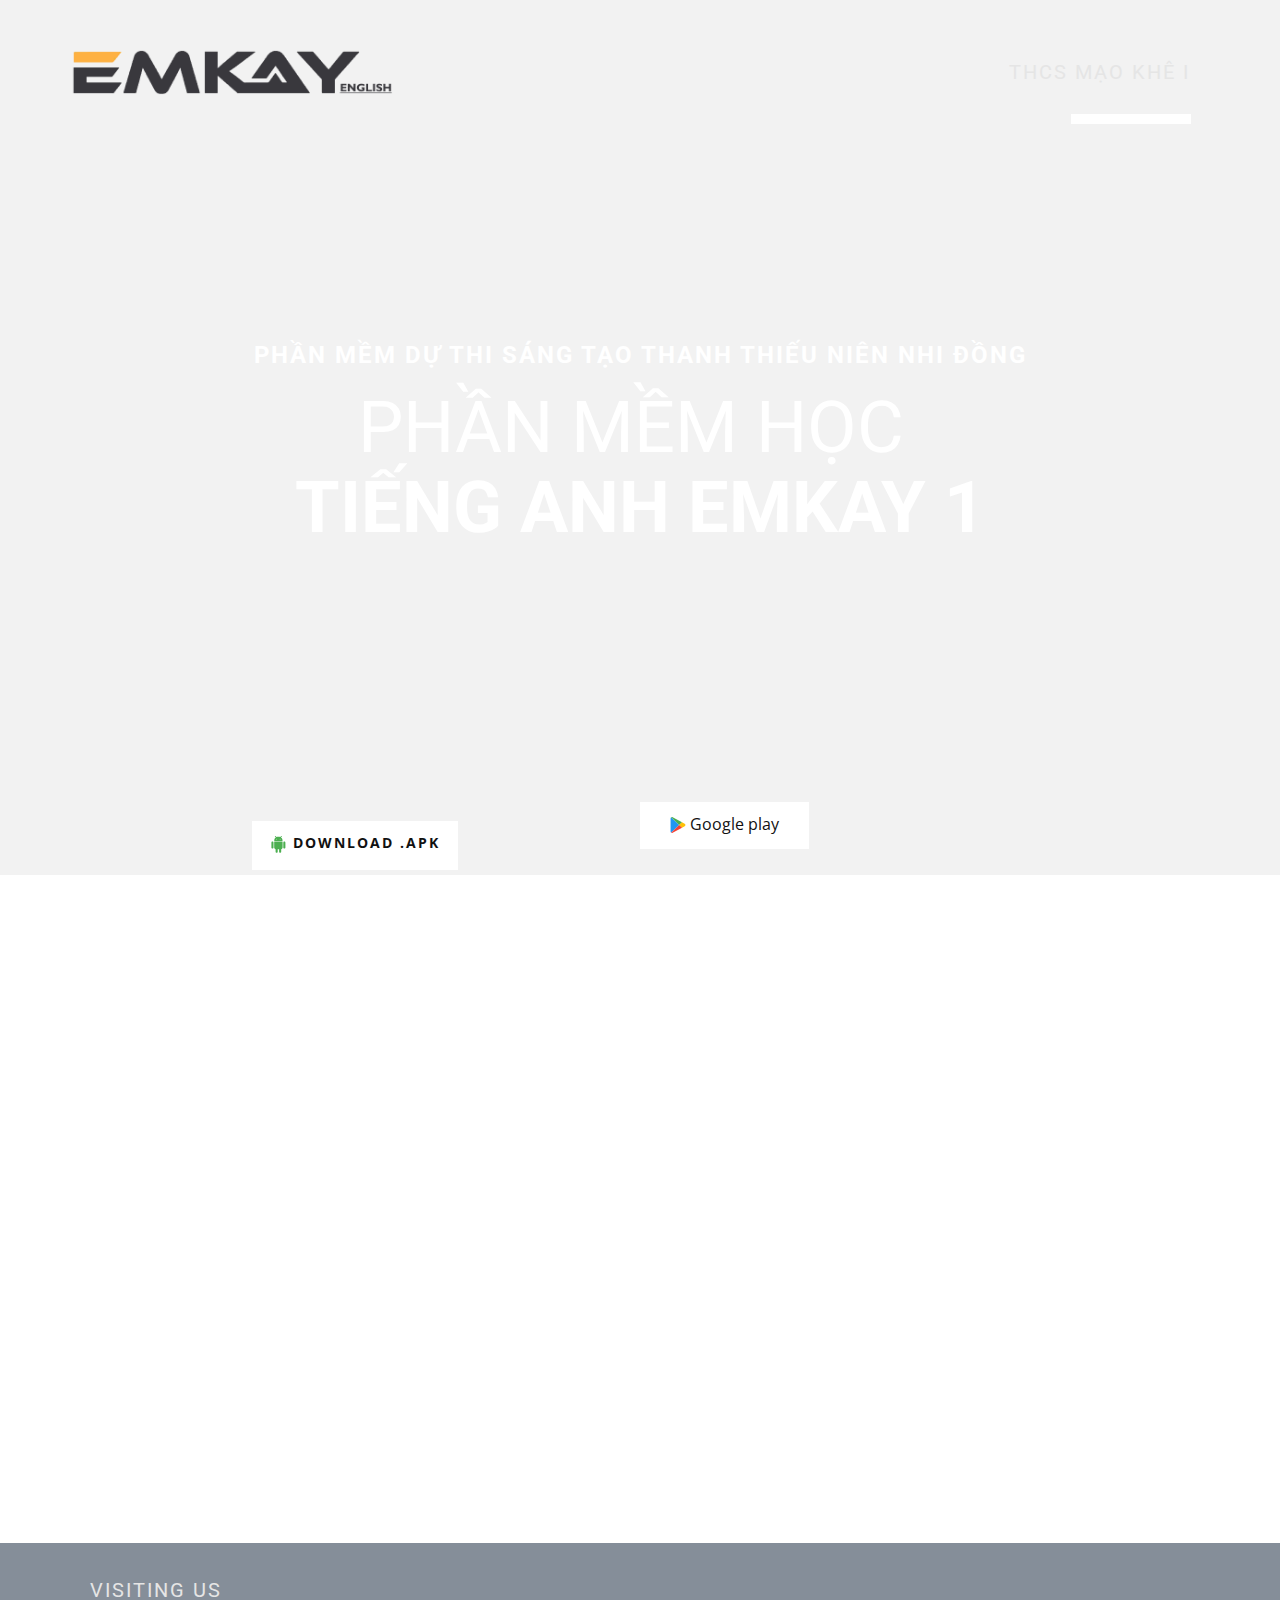
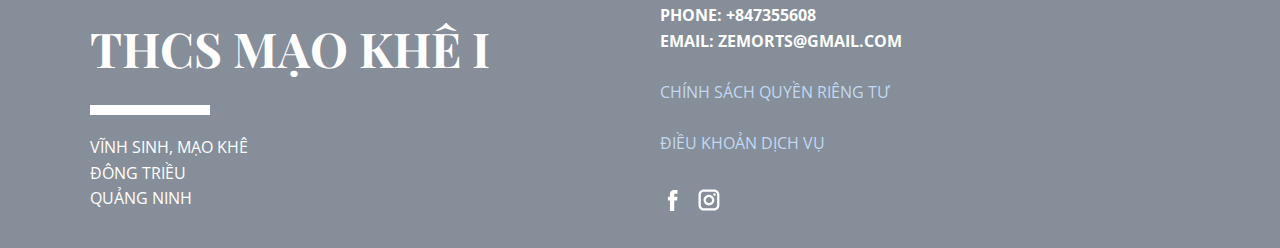
<file: index.html>
<!DOCTYPE html>
<html style="font-size: 16px;">
  <head>
    <meta name="viewport" content="width=device-width, initial-scale=1.0">
    <meta charset="utf-8">
    <meta name="keywords" content="Welcome to the Construction Agency, Call Us Today&nbsp;403.334.7689, We Are The Solution, Company Overview, Client Values, 100% Satisfaction, Contact">
    <meta name="description" content="">
    <meta name="page_type" content="np-template-header-footer-from-plugin">
    <title>EMKAY 1</title>
    <link rel="stylesheet" href="nicepage.css" media="screen">
<link rel="stylesheet" href="Page-1.css" media="screen">
    <script class="u-script" type="text/javascript" src="jquery.js" defer=""></script>
    <script class="u-script" type="text/javascript" src="nicepage.js" defer=""></script>
    <meta name="generator" content="Nicepage 3.3.3, nicepage.com">
    <link id="u-theme-google-font" rel="stylesheet" href="https://fonts.googleapis.com/css?family=Roboto:100,100i,300,300i,400,400i,500,500i,700,700i,900,900i|Open+Sans:300,300i,400,400i,600,600i,700,700i,800,800i">
    <link id="u-page-google-font" rel="stylesheet" href="https://fonts.googleapis.com/css?family=Playfair+Display:400,400i,700,700i,900,900i">
    <link rel="shortcut icon" href="ditmecuocdoi.ico">
    
    
    
    <script type="application/ld+json">{
		"@context": "http://schema.org",
		"@type": "Organization",
		"name": "",
		"url": "index.html"
}</script>
    <meta property="og:title" content="Page 1">
    <meta property="og:type" content="website">
    <meta name="theme-color" content="#73a3de">
    <link rel="canonical" href="index.html">
    <meta property="og:url" content="index.html">
  </head>
  <body data-home-page="Page-1.html" data-home-page-title="Page 1" class="u-body"> 
	  <!-- Load Facebook SDK for JavaScript -->
      <div id="fb-root"></div>
      <script>
        window.fbAsyncInit = function() {
          FB.init({
            xfbml            : true,
            version          : 'v9.0'
          });
        };

        (function(d, s, id) {
        var js, fjs = d.getElementsByTagName(s)[0];
        if (d.getElementById(id)) return;
        js = d.createElement(s); js.id = id;
        js.src = 'https://connect.facebook.net/en_US/sdk/xfbml.customerchat.js';
        fjs.parentNode.insertBefore(js, fjs);
      }(document, 'script', 'facebook-jssdk'));</script>

      <!-- Your Chat Plugin code -->
      <div class="fb-customerchat"
        attribution=setup_tool
        page_id="100263215136968"
  theme_color="#0A7CFF"
  logged_in_greeting="Hi! Tôi có thể giúp gì bạn?"
  logged_out_greeting="Hi! Tôi có thể giúp gì bạn?">
      </div>
    <section class="u-clearfix u-image u-shading u-section-1" id="sec-615a">
      <div class="u-clearfix u-sheet u-sheet-1">
        <div class="u-clearfix u-expanded-width u-layout-wrap u-layout-wrap-1">
          <div class="u-layout">
            <div class="u-layout-col">
              <div class="u-size-30">
                <div class="u-layout-row">
                  <div class="u-container-style u-layout-cell u-left-cell u-size-30 u-layout-cell-1">
                    <div class="u-container-layout u-container-layout-1">
                      <img src="images/logo.png" alt="" class="u-image u-image-contain u-image-default u-image-1">
                    </div>
                  </div>
                  <div class="u-align-right u-container-style u-layout-cell u-right-cell u-size-30 u-layout-cell-2">
                    <div class="u-container-layout u-container-layout-2">
                      <h4 class="u-text u-text-1">THCS MẠO KHÊ I</h4>
                      <div class="u-border-10 u-border-white u-line u-line-horizontal u-line-1"></div>
                    </div>
                  </div>
                </div>
              </div>
              <div class="u-size-30">
                <div class="u-layout-row">
                  <div class="u-container-style u-layout-cell u-left-cell u-right-cell u-size-60 u-layout-cell-3">
                    <div class="u-container-layout u-container-layout-3">
                      <h2 class="u-align-center u-heading-font u-subtitle u-text u-text-2">Phần mềm dự thi sáng tạo thanh thiếu niên nhi đồng</h2>
                      <h1 class="u-align-center u-heading-font u-text u-title u-text-3">PHẦN MỀM HỌC&nbsp;<br>
                        <span style="font-weight: 700;">TIẾNG ANH EMKAY 1</span>
                      </h1>
                    </div>
                  </div>
                </div>
              </div>
            </div>
          </div>
        </div>
        <div class="u-clearfix u-layout-wrap u-layout-wrap-2">
          <div class="u-layout">
            <div class="u-layout-row">
              <div class="u-align-center-sm u-align-center-xs u-container-style u-layout-cell u-size-30 u-layout-cell-4">
                <div class="u-container-layout u-valign-middle u-container-layout-4">
                  <a href="https://drive.google.com/file/d/1YyJz0Ue4cNre-W2j-6JLkr6Gud-bDI3T/view?usp=sharing" class="u-align-center u-border-0 u-btn u-button-style u-white u-btn-1" data-animation-name="" data-animation-duration="0" data-animation-delay="0" data-animation-direction=""><span class="u-icon u-text-palette-4-base u-icon-1"><svg xmlns="http://www.w3.org/2000/svg" xmlns:xlink="http://www.w3.org/1999/xlink" version="1.1" xml:space="preserve" class="u-svg-content" viewBox="0 0 512.12 512.12" x="0px" y="0px" style="width: 1em; height: 1em;"><g><path style="fill:#4CAF50;" d="M74.727,170.787c-17.673,0-32,14.327-32,32V352.12c0,17.673,14.327,32,32,32s32-14.327,32-32   V202.787C106.727,185.114,92.4,170.787,74.727,170.787z"></path><path style="fill:#4CAF50;" d="M437.393,170.787c-17.673,0-32,14.327-32,32V352.12c0,17.673,14.327,32,32,32s32-14.327,32-32   V202.787C469.393,185.114,455.067,170.787,437.393,170.787z"></path><path style="fill:#4CAF50;" d="M373.393,170.787H138.727c-5.891,0-10.667,4.776-10.667,10.667V352.12   c-0.005,25.348,17.831,47.197,42.667,52.267v75.733c0,17.673,14.327,32,32,32s32-14.327,32-32v-74.667h42.667v74.667   c0,17.673,14.327,32,32,32s32-14.327,32-32v-75.733c24.836-5.07,42.672-26.919,42.667-52.267V181.454   C384.06,175.563,379.284,170.787,373.393,170.787z"></path><path style="fill:#4CAF50;" d="M333.607,44.323l26.005-25.984c4.237-4.093,4.354-10.845,0.262-15.083   c-4.093-4.237-10.845-4.354-15.083-0.262c-0.089,0.086-0.176,0.173-0.262,0.262L314.236,33.55   c-37.102-16.117-79.229-16.117-116.331,0L167.612,3.235c-4.237-4.093-10.99-3.975-15.083,0.262c-3.992,4.134-3.992,10.687,0,14.82   l25.984,26.005c-31.677,20.96-50.649,56.481-50.453,94.464c0,5.891,4.776,10.667,10.667,10.667h234.667   c5.891,0,10.667-4.776,10.667-10.667C384.256,100.804,365.284,65.283,333.607,44.323z"></path>
</g><g><circle style="fill:#FAFAFA;" cx="202.727" cy="96.12" r="10.667"></circle><circle style="fill:#FAFAFA;" cx="309.393" cy="96.12" r="10.667"></circle>
</g></svg><img></span>&nbsp;Download .apk<br>
                  </a>
                </div>
              </div>
              <div class="u-align-center-sm u-align-center-xs u-container-style u-layout-cell u-size-30 u-layout-cell-5">
                <div class="u-container-layout u-valign-middle u-container-layout-5">
                  <a href="https://play.google.com/store/apps/details?id=io.kodular.tqphu1352006.EMKAY1" class="u-align-center u-border-0 u-btn u-button-style u-white u-btn-2" data-animation-name="" data-animation-duration="0" data-animation-delay="0" data-animation-direction=""><span class="u-icon u-text-palette-4-base u-icon-2"><svg xmlns="http://www.w3.org/2000/svg" xmlns:xlink="http://www.w3.org/1999/xlink" version="1.1" xml:space="preserve" class="u-svg-content" viewBox="0 0 469.847 469.847" x="0px" y="0px" style="width: 1em; height: 1em;"><path style="fill:#2196F3;" d="M270.336,234.965L34.39,462.165c-11.049-7.551-17.609-20.111-17.493-33.493V41.258  C16.781,27.876,23.341,15.316,34.39,7.765L270.336,234.965z"></path><path style="fill:#4CAF50;" d="M352.896,155.605l-82.56,79.36L34.39,7.765c0.889-0.689,1.815-1.33,2.773-1.92  c12.47-7.558,28.046-7.802,40.747-0.64L352.896,155.605z"></path><path style="fill:#FFC107;" d="M452.95,234.965c0.154,15.107-8.055,29.061-21.333,36.267l-78.72,43.093l-82.56-79.36l82.56-79.36  l78.72,43.093C444.895,205.904,453.104,219.858,452.95,234.965z"></path><path style="fill:#F44336;" d="M352.896,314.325L77.91,464.725c-12.729,7.051-28.246,6.807-40.747-0.64  c-0.958-0.59-1.884-1.231-2.773-1.92l235.947-227.2L352.896,314.325z"></path></svg><img></span>&nbsp;Google play<br>
                  </a>
                </div>
              </div>
            </div>
          </div>
        </div>
      </div>
    </section>
    <section class="u-clearfix u-section-2" id="sec-ab3a">
      <div class="u-clearfix u-sheet u-sheet-1"></div>
	  <div class="u-clearfix u-sheet u-sheet-1"></div>
	 <div class="u-clearfix u-sheet u-valign-middle u-sheet-1">
        <div class="u-clearfix u-expanded-width u-layout-wrap u-layout-wrap-1">
          <div class="u-gutter-0 u-layout">
            <div class="u-layout-row">
              <div class="u-align-center-sm u-align-center-xs u-align-left-lg u-align-left-md u-align-left-xl u-container-style u-layout-cell u-left-cell u-size-40 u-layout-cell-1">
                <div class="u-container-layout u-valign-middle u-container-layout-1">
	<iframe src="https://docs.google.com/forms/d/e/1FAIpQLSdKNe3kuGdQYN39EBGYM2OLHhjb86rpjD7aY6bCpnpf7mXncg/viewform?embedded=true" width="100%" height="640" frameborder="0" marginheight="0" marginwidth="0">Loading…</iframe>
    </section>
    <section class="u-clearfix u-palette-5-dark-1 u-section-3" id="carousel_45dd">
      <div class="u-clearfix u-sheet u-sheet-1">
        <div class="u-clearfix u-expanded-width u-layout-wrap u-layout-wrap-1">
          <div class="u-layout">
            <div class="u-layout-row">
              <div class="u-container-style u-layout-cell u-left-cell u-size-30 u-layout-cell-1">
                <div class="u-container-layout u-valign-middle u-container-layout-1">
                  <h4 class="u-text u-text-1">visiting us</h4>
                  <h2 class="u-text u-text-2">THCS MẠO KHÊ I</h2>
                  <div class="u-border-10 u-border-white u-line u-line-horizontal u-line-1"></div>
                  <p class="u-text u-text-3">Vĩnh Sinh, Mạo Khê<br>Đông Triều<br>Quảng Ninh
                  </p>
                </div>
              </div>
              <div class="u-container-style u-layout-cell u-right-cell u-size-30 u-layout-cell-2">
                <div class="u-container-layout u-container-layout-2">
                  <p class="u-text u-text-4"><b>Phone: +847355608</b>
                    <br><b>Email: zemorts@gmail.com</b>
                    <br>
                    <br><a href="Privacy.html">Chính sách quyền riêng tư</a><br>
                    <br><a href="Terms.html">Điều khoản dịch vụ</a><br>
                  </p>
                  <div class="u-social-icons u-spacing-10 u-social-icons-1">
                    <a class="u-social-url" target="_blank" href="https://facebook.com/zemorts"><span class="u-icon u-icon-circle u-social-facebook u-social-type-logo u-icon-1"><svg class="u-svg-link" preserveAspectRatio="xMidYMin slice" viewBox="0 0 112 112" style=""><use xmlns:xlink="http://www.w3.org/1999/xlink" xlink:href="#svg-0714"></use></svg><svg xmlns="http://www.w3.org/2000/svg" xmlns:xlink="http://www.w3.org/1999/xlink" version="1.1" xml:space="preserve" class="u-svg-content" viewBox="0 0 112 112" x="0px" y="0px" id="svg-0714"><path d="M75.5,28.8H65.4c-1.5,0-4,0.9-4,4.3v9.4h13.9l-1.5,15.8H61.4v45.1H42.8V58.3h-8.8V42.4h8.8V32.2 c0-7.4,3.4-18.8,18.8-18.8h13.8v15.4H75.5z"></path></svg></span>
                    </a>
                    <a class="u-social-url" target="_blank" href="TRex.html"><span class="u-icon u-icon-circle u-social-instagram u-social-type-logo u-icon-2"><svg class="u-svg-link" preserveAspectRatio="xMidYMin slice" viewBox="0 0 112 112" style=""><use xmlns:xlink="http://www.w3.org/1999/xlink" xlink:href="#svg-a5d5"></use></svg><svg xmlns="http://www.w3.org/2000/svg" xmlns:xlink="http://www.w3.org/1999/xlink" version="1.1" xml:space="preserve" class="u-svg-content" viewBox="0 0 112 112" x="0px" y="0px" id="svg-a5d5"><path d="M55.9,32.9c-12.8,0-23.2,10.4-23.2,23.2s10.4,23.2,23.2,23.2s23.2-10.4,23.2-23.2S68.7,32.9,55.9,32.9z M55.9,69.4c-7.4,0-13.3-6-13.3-13.3c-0.1-7.4,6-13.3,13.3-13.3s13.3,6,13.3,13.3C69.3,63.5,63.3,69.4,55.9,69.4z"></path><path d="M79.7,26.8c-3,0-5.4,2.5-5.4,5.4s2.5,5.4,5.4,5.4c3,0,5.4-2.5,5.4-5.4S82.7,26.8,79.7,26.8z"></path><path d="M78.2,11H33.5C21,11,10.8,21.3,10.8,33.7v44.7c0,12.6,10.2,22.8,22.7,22.8h44.7c12.6,0,22.7-10.2,22.7-22.7 V33.7C100.8,21.1,90.6,11,78.2,11z M91,78.4c0,7.1-5.8,12.8-12.8,12.8H33.5c-7.1,0-12.8-5.8-12.8-12.8V33.7 c0-7.1,5.8-12.8,12.8-12.8h44.7c7.1,0,12.8,5.8,12.8,12.8V78.4z"></path></svg></span>
                    </a>
                  </div>
                </div>
              </div>
            </div>
          </div>
        </div>
      </div>
    </section>
  </body>
</html>
</file>
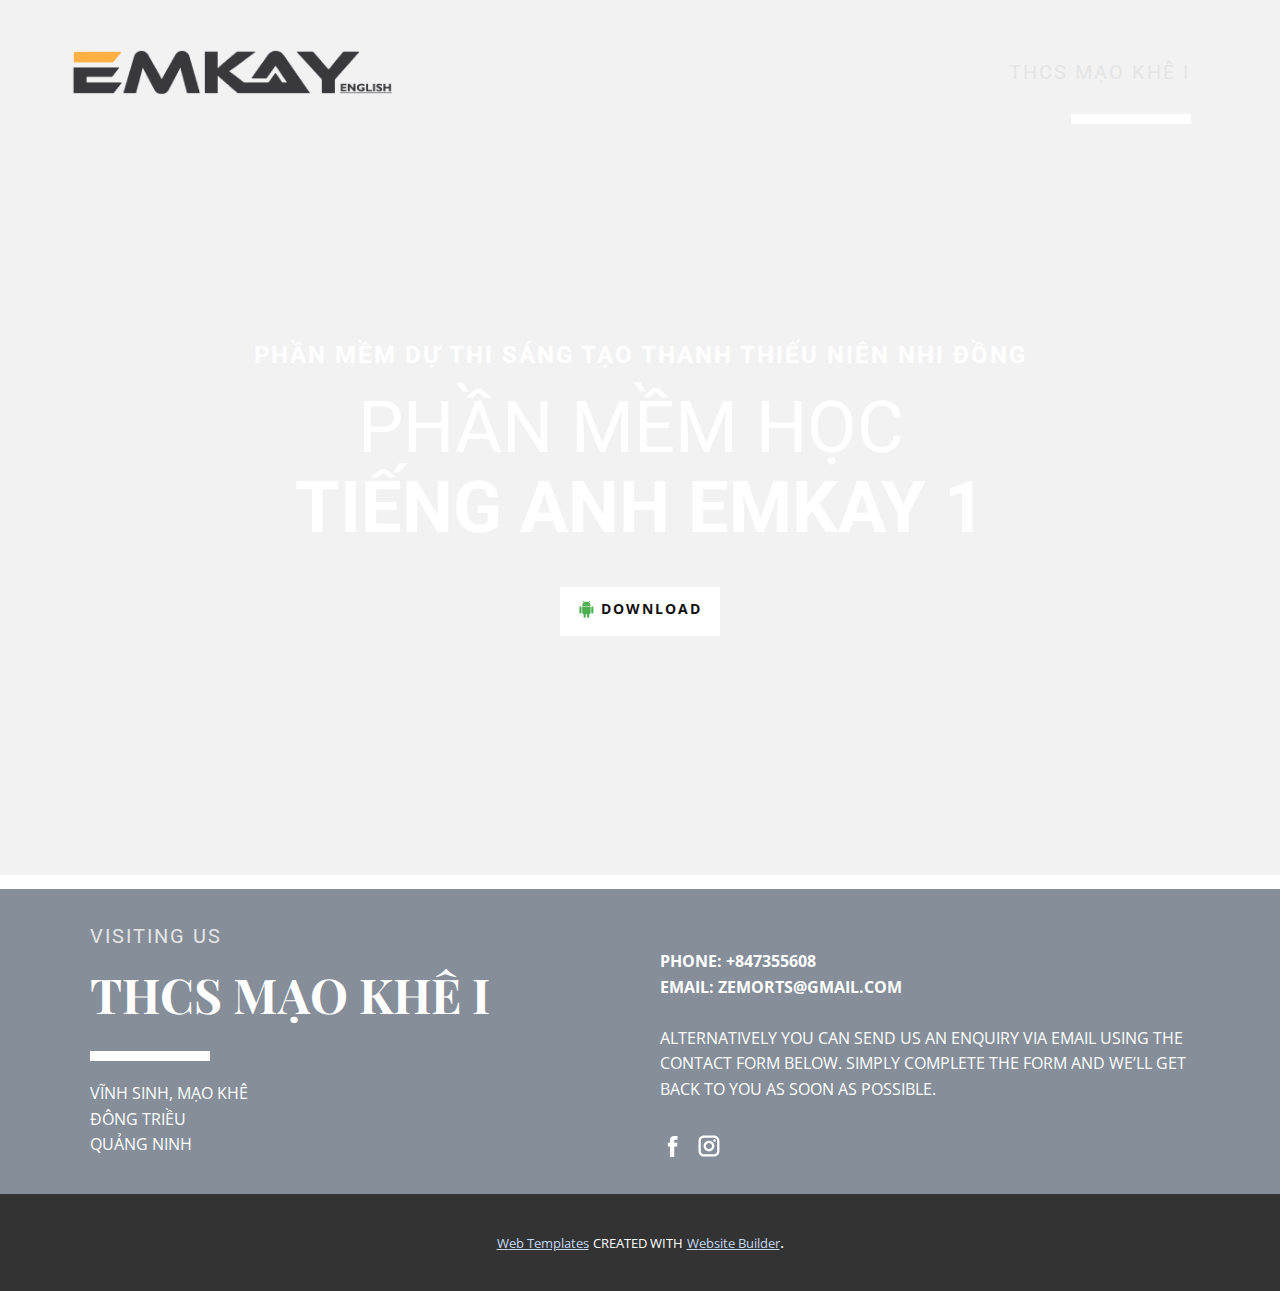
<file: Page-1.html>
<!DOCTYPE html>
<html style="font-size: 16px;">
  <head>
    <meta name="viewport" content="width=device-width, initial-scale=1.0">
    <meta charset="utf-8">
    <meta name="keywords" content="Welcome to the Construction Agency, Call Us Today&nbsp;403.334.7689, We Are The Solution, Company Overview, Client Values, 100% Satisfaction, Contact">
    <meta name="description" content="">
    <meta name="page_type" content="np-template-header-footer-from-plugin">
    <title>Page 1</title>
    <link rel="stylesheet" href="nicepage.css" media="screen">
<link rel="stylesheet" href="Page-1.css" media="screen">
    <script class="u-script" type="text/javascript" src="jquery.js" defer=""></script>
    <script class="u-script" type="text/javascript" src="nicepage.js" defer=""></script>
    <meta name="generator" content="Nicepage 3.3.3, nicepage.com">
    <link id="u-theme-google-font" rel="stylesheet" href="https://fonts.googleapis.com/css?family=Roboto:100,100i,300,300i,400,400i,500,500i,700,700i,900,900i|Open+Sans:300,300i,400,400i,600,600i,700,700i,800,800i">
    <link id="u-page-google-font" rel="stylesheet" href="https://fonts.googleapis.com/css?family=Playfair+Display:400,400i,700,700i,900,900i">
    
    
    
    
    <script type="application/ld+json">{
		"@context": "http://schema.org",
		"@type": "Organization",
		"name": "",
		"url": "index.html"
}</script>
    <meta property="og:title" content="Page 1">
    <meta property="og:type" content="website">
    <meta name="theme-color" content="#73a3de">
    <link rel="canonical" href="index.html">
    <meta property="og:url" content="index.html">
  </head>
  <body class="u-body"> 
    <section class="u-clearfix u-image u-shading u-section-1" id="sec-615a">
      <div class="u-clearfix u-sheet u-valign-middle-xs u-sheet-1">
        <div class="u-clearfix u-expanded-width u-layout-wrap u-layout-wrap-1">
          <div class="u-layout">
            <div class="u-layout-col">
              <div class="u-size-30">
                <div class="u-layout-row">
                  <div class="u-container-style u-layout-cell u-left-cell u-size-30 u-layout-cell-1">
                    <div class="u-container-layout u-container-layout-1">
                      <img src="images/logo.png" alt="" class="u-image u-image-contain u-image-default u-image-1">
                    </div>
                  </div>
                  <div class="u-align-right u-container-style u-layout-cell u-right-cell u-size-30 u-layout-cell-2">
                    <div class="u-container-layout u-container-layout-2">
                      <h4 class="u-text u-text-1">THCS MẠO KHÊ I</h4>
                      <div class="u-border-10 u-border-white u-line u-line-horizontal u-line-1"></div>
                    </div>
                  </div>
                </div>
              </div>
              <div class="u-size-30">
                <div class="u-layout-row">
                  <div class="u-container-style u-layout-cell u-left-cell u-right-cell u-size-60 u-layout-cell-3">
                    <div class="u-container-layout u-container-layout-3">
                      <h2 class="u-align-center u-heading-font u-subtitle u-text u-text-2">Phần mềm dự thi sáng tạo thanh thiếu niên nhi đồng</h2>
                      <h1 class="u-align-center u-heading-font u-text u-title u-text-3">PHẦN MỀM HỌC&nbsp;<br>
                        <span style="font-weight: 700;">TIẾNG ANH EMKAY 1</span>
                      </h1>
                      <a href="https://nicepage.com/css-templates" class="u-align-center u-border-0 u-btn u-button-style u-white u-btn-1" data-animation-name="" data-animation-duration="0" data-animation-delay="0" data-animation-direction=""><span class="u-icon u-icon-1"><svg xmlns="http://www.w3.org/2000/svg" xmlns:xlink="http://www.w3.org/1999/xlink" version="1.1" xml:space="preserve" class="u-svg-content" viewBox="0 0 512.12 512.12" x="0px" y="0px" style="width: 1em; height: 1em;"><g><path style="fill:#4CAF50;" d="M74.727,170.787c-17.673,0-32,14.327-32,32V352.12c0,17.673,14.327,32,32,32s32-14.327,32-32   V202.787C106.727,185.114,92.4,170.787,74.727,170.787z"></path><path style="fill:#4CAF50;" d="M437.393,170.787c-17.673,0-32,14.327-32,32V352.12c0,17.673,14.327,32,32,32s32-14.327,32-32   V202.787C469.393,185.114,455.067,170.787,437.393,170.787z"></path><path style="fill:#4CAF50;" d="M373.393,170.787H138.727c-5.891,0-10.667,4.776-10.667,10.667V352.12   c-0.005,25.348,17.831,47.197,42.667,52.267v75.733c0,17.673,14.327,32,32,32s32-14.327,32-32v-74.667h42.667v74.667   c0,17.673,14.327,32,32,32s32-14.327,32-32v-75.733c24.836-5.07,42.672-26.919,42.667-52.267V181.454   C384.06,175.563,379.284,170.787,373.393,170.787z"></path><path style="fill:#4CAF50;" d="M333.607,44.323l26.005-25.984c4.237-4.093,4.354-10.845,0.262-15.083   c-4.093-4.237-10.845-4.354-15.083-0.262c-0.089,0.086-0.176,0.173-0.262,0.262L314.236,33.55   c-37.102-16.117-79.229-16.117-116.331,0L167.612,3.235c-4.237-4.093-10.99-3.975-15.083,0.262c-3.992,4.134-3.992,10.687,0,14.82   l25.984,26.005c-31.677,20.96-50.649,56.481-50.453,94.464c0,5.891,4.776,10.667,10.667,10.667h234.667   c5.891,0,10.667-4.776,10.667-10.667C384.256,100.804,365.284,65.283,333.607,44.323z"></path>
</g><g><circle style="fill:#FAFAFA;" cx="202.727" cy="96.12" r="10.667"></circle><circle style="fill:#FAFAFA;" cx="309.393" cy="96.12" r="10.667"></circle>
</g></svg><img></span>&nbsp;download<br>
                      </a>
                    </div>
                  </div>
                </div>
              </div>
            </div>
          </div>
        </div>
      </div>
    </section>
    <section class="u-clearfix u-section-2" id="sec-ab3a">
      <div class="u-clearfix u-sheet u-sheet-1"></div>
    </section>
    <section class="u-clearfix u-palette-5-dark-1 u-section-3" id="carousel_45dd">
      <div class="u-clearfix u-sheet u-sheet-1">
        <div class="u-clearfix u-expanded-width u-layout-wrap u-layout-wrap-1">
          <div class="u-layout">
            <div class="u-layout-row">
              <div class="u-container-style u-layout-cell u-left-cell u-size-30 u-layout-cell-1">
                <div class="u-container-layout u-valign-middle u-container-layout-1">
                  <h4 class="u-text u-text-1">visiting us</h4>
                  <h2 class="u-text u-text-2">THCS MẠO KHÊ I</h2>
                  <div class="u-border-10 u-border-white u-line u-line-horizontal u-line-1"></div>
                  <p class="u-text u-text-3">Vĩnh Sinh, Mạo Khê<br>Đông Triều<br>Quảng Ninh
                  </p>
                </div>
              </div>
              <div class="u-container-style u-layout-cell u-right-cell u-size-30 u-layout-cell-2">
                <div class="u-container-layout u-container-layout-2">
                  <p class="u-text u-text-4"><b>Phone: +847355608</b>
                    <br><b>Email: zemorts@gmail.com</b>
                    <br>
                    <br>Alternatively you can send us an enquiry via email using the contact form below. Simply complete the form and we’ll get back to you as soon as possible.<br>
                  </p>
                  <div class="u-social-icons u-spacing-10 u-social-icons-1">
                    <a class="u-social-url" target="_blank" href="https://facebook.com/zem0rts"><span class="u-icon u-icon-circle u-social-facebook u-social-type-logo u-icon-1"><svg class="u-svg-link" preserveAspectRatio="xMidYMin slice" viewBox="0 0 112 112" style=""><use xmlns:xlink="http://www.w3.org/1999/xlink" xlink:href="#svg-0714"></use></svg><svg xmlns="http://www.w3.org/2000/svg" xmlns:xlink="http://www.w3.org/1999/xlink" version="1.1" xml:space="preserve" class="u-svg-content" viewBox="0 0 112 112" x="0px" y="0px" id="svg-0714"><path d="M75.5,28.8H65.4c-1.5,0-4,0.9-4,4.3v9.4h13.9l-1.5,15.8H61.4v45.1H42.8V58.3h-8.8V42.4h8.8V32.2 c0-7.4,3.4-18.8,18.8-18.8h13.8v15.4H75.5z"></path></svg></span>
                    </a>
                    <a class="u-social-url" target="_blank" href="https://www.instagram.com/_zemorts"><span class="u-icon u-icon-circle u-social-instagram u-social-type-logo u-icon-2"><svg class="u-svg-link" preserveAspectRatio="xMidYMin slice" viewBox="0 0 112 112" style=""><use xmlns:xlink="http://www.w3.org/1999/xlink" xlink:href="#svg-a5d5"></use></svg><svg xmlns="http://www.w3.org/2000/svg" xmlns:xlink="http://www.w3.org/1999/xlink" version="1.1" xml:space="preserve" class="u-svg-content" viewBox="0 0 112 112" x="0px" y="0px" id="svg-a5d5"><path d="M55.9,32.9c-12.8,0-23.2,10.4-23.2,23.2s10.4,23.2,23.2,23.2s23.2-10.4,23.2-23.2S68.7,32.9,55.9,32.9z M55.9,69.4c-7.4,0-13.3-6-13.3-13.3c-0.1-7.4,6-13.3,13.3-13.3s13.3,6,13.3,13.3C69.3,63.5,63.3,69.4,55.9,69.4z"></path><path d="M79.7,26.8c-3,0-5.4,2.5-5.4,5.4s2.5,5.4,5.4,5.4c3,0,5.4-2.5,5.4-5.4S82.7,26.8,79.7,26.8z"></path><path d="M78.2,11H33.5C21,11,10.8,21.3,10.8,33.7v44.7c0,12.6,10.2,22.8,22.7,22.8h44.7c12.6,0,22.7-10.2,22.7-22.7 V33.7C100.8,21.1,90.6,11,78.2,11z M91,78.4c0,7.1-5.8,12.8-12.8,12.8H33.5c-7.1,0-12.8-5.8-12.8-12.8V33.7 c0-7.1,5.8-12.8,12.8-12.8h44.7c7.1,0,12.8,5.8,12.8,12.8V78.4z"></path></svg></span>
                    </a>
                  </div>
                </div>
              </div>
            </div>
          </div>
        </div>
      </div>
    </section>
    
    
    
    <section class="u-backlink u-clearfix u-grey-80">
      <a class="u-link" href="https://nicepage.com/website-templates" target="_blank">
        <span>Web Templates</span>
      </a>
      <p class="u-text">
        <span>created with</span>
      </p>
      <a class="u-link" href="https://nicepage.com/website-builder" target="_blank">
        <span>Website Builder</span>
      </a>. 
    </section>
  </body>
</html>
</file>
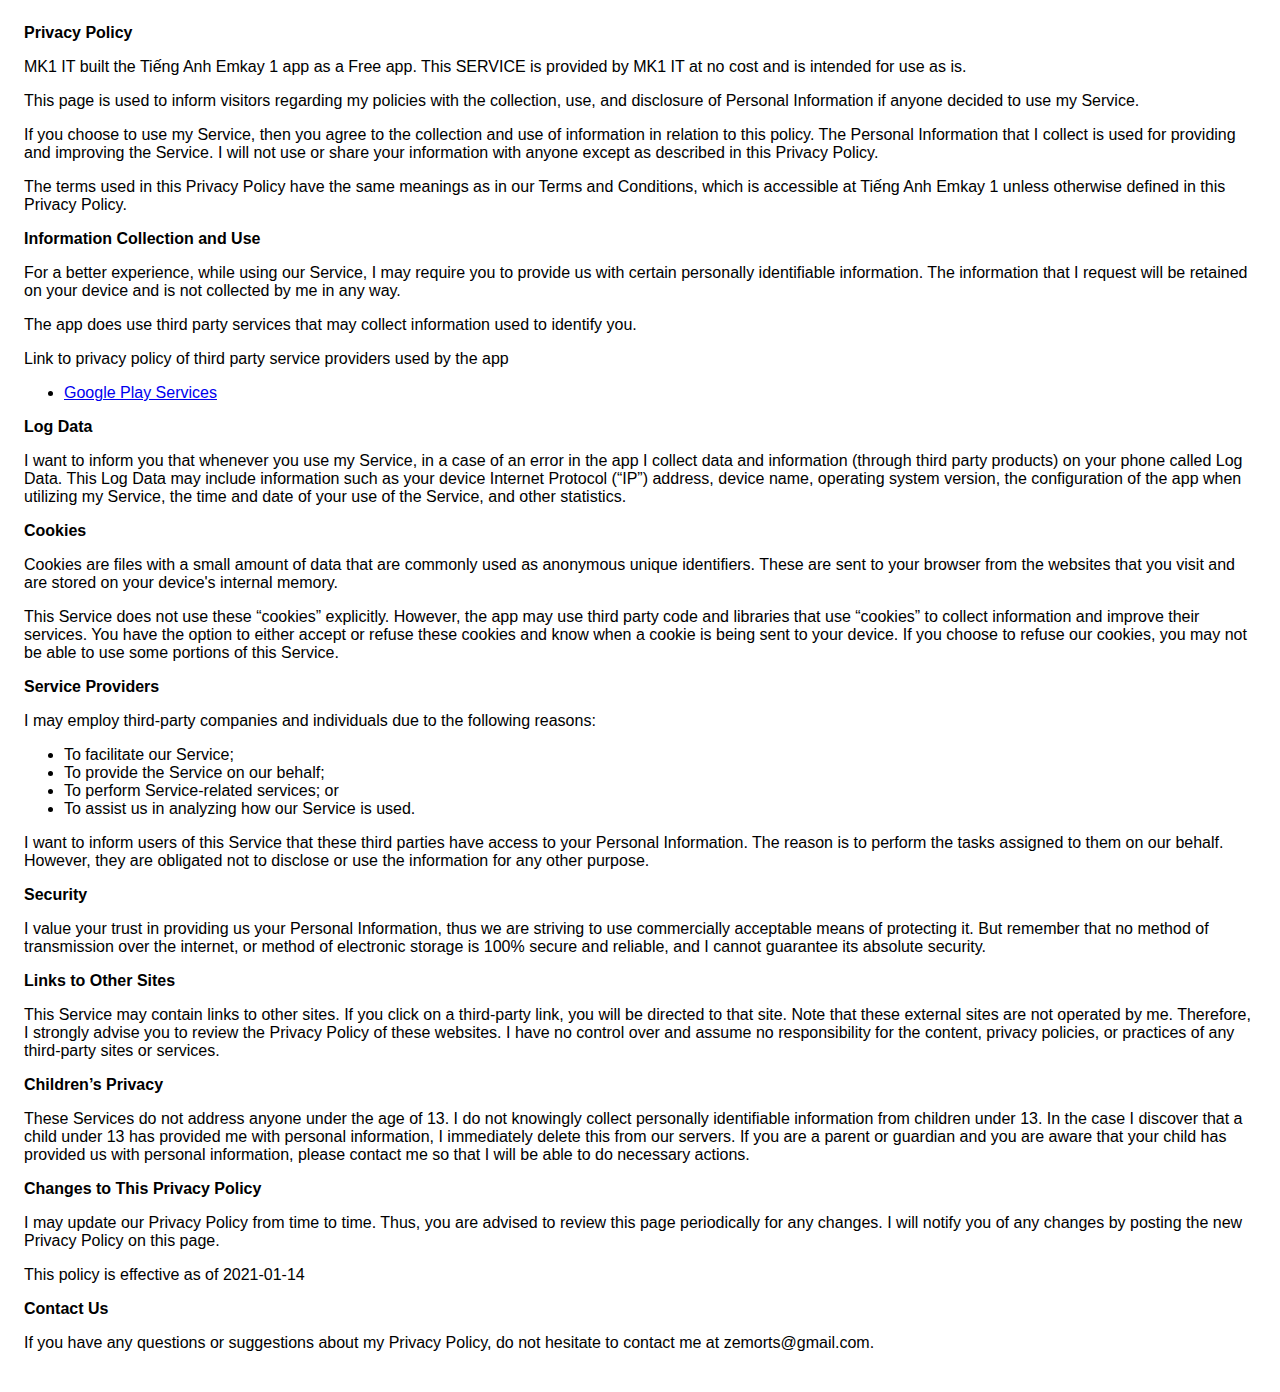
<file: Privacy.html>
<!DOCTYPE html>
    <html>
    <head>
      <meta charset='utf-8'>
      <meta name='viewport' content='width=device-width'>
      <title>Privacy Policy</title>
      <style> body { font-family: 'Helvetica Neue', Helvetica, Arial, sans-serif; padding:1em; } </style>
    </head>
    <body>
    <strong>Privacy Policy</strong> <p>
                  MK1 IT built the Tiếng Anh Emkay 1 app as
                  a Free app. This SERVICE is provided by
                  MK1 IT at no cost and is intended for use as
                  is.
                </p> <p>
                  This page is used to inform visitors regarding my
                  policies with the collection, use, and disclosure of Personal
                  Information if anyone decided to use my Service.
                </p> <p>
                  If you choose to use my Service, then you agree to
                  the collection and use of information in relation to this
                  policy. The Personal Information that I collect is
                  used for providing and improving the Service. I will not use or share your information with
                  anyone except as described in this Privacy Policy.
                </p> <p>
                  The terms used in this Privacy Policy have the same meanings
                  as in our Terms and Conditions, which is accessible at
                  Tiếng Anh Emkay 1 unless otherwise defined in this Privacy Policy.
                </p> <p><strong>Information Collection and Use</strong></p> <p>
                  For a better experience, while using our Service, I
                  may require you to provide us with certain personally
                  identifiable information. The information that
                  I request will be retained on your device and is not collected by me in any way.
                </p> <div><p>
                    The app does use third party services that may collect
                    information used to identify you.
                  </p> <p>
                    Link to privacy policy of third party service providers used
                    by the app
                  </p> <ul><li><a href="https://www.google.com/policies/privacy/" target="_blank" rel="noopener noreferrer">Google Play Services</a></li><!----><!----><!----><!----><!----><!----><!----><!----><!----><!----><!----><!----><!----><!----><!----><!----><!----><!----><!----><!----><!----><!----><!----><!----></ul></div> <p><strong>Log Data</strong></p> <p>
                  I want to inform you that whenever you
                  use my Service, in a case of an error in the app
                  I collect data and information (through third party
                  products) on your phone called Log Data. This Log Data may
                  include information such as your device Internet Protocol
                  (“IP”) address, device name, operating system version, the
                  configuration of the app when utilizing my Service,
                  the time and date of your use of the Service, and other
                  statistics.
                </p> <p><strong>Cookies</strong></p> <p>
                  Cookies are files with a small amount of data that are
                  commonly used as anonymous unique identifiers. These are sent
                  to your browser from the websites that you visit and are
                  stored on your device's internal memory.
                </p> <p>
                  This Service does not use these “cookies” explicitly. However,
                  the app may use third party code and libraries that use
                  “cookies” to collect information and improve their services.
                  You have the option to either accept or refuse these cookies
                  and know when a cookie is being sent to your device. If you
                  choose to refuse our cookies, you may not be able to use some
                  portions of this Service.
                </p> <p><strong>Service Providers</strong></p> <p>
                  I may employ third-party companies and
                  individuals due to the following reasons:
                </p> <ul><li>To facilitate our Service;</li> <li>To provide the Service on our behalf;</li> <li>To perform Service-related services; or</li> <li>To assist us in analyzing how our Service is used.</li></ul> <p>
                  I want to inform users of this Service
                  that these third parties have access to your Personal
                  Information. The reason is to perform the tasks assigned to
                  them on our behalf. However, they are obligated not to
                  disclose or use the information for any other purpose.
                </p> <p><strong>Security</strong></p> <p>
                  I value your trust in providing us your
                  Personal Information, thus we are striving to use commercially
                  acceptable means of protecting it. But remember that no method
                  of transmission over the internet, or method of electronic
                  storage is 100% secure and reliable, and I cannot
                  guarantee its absolute security.
                </p> <p><strong>Links to Other Sites</strong></p> <p>
                  This Service may contain links to other sites. If you click on
                  a third-party link, you will be directed to that site. Note
                  that these external sites are not operated by me.
                  Therefore, I strongly advise you to review the
                  Privacy Policy of these websites. I have
                  no control over and assume no responsibility for the content,
                  privacy policies, or practices of any third-party sites or
                  services.
                </p> <p><strong>Children’s Privacy</strong></p> <p>
                  These Services do not address anyone under the age of 13.
                  I do not knowingly collect personally
                  identifiable information from children under 13. In the case
                  I discover that a child under 13 has provided
                  me with personal information, I immediately
                  delete this from our servers. If you are a parent or guardian
                  and you are aware that your child has provided us with
                  personal information, please contact me so that
                  I will be able to do necessary actions.
                </p> <p><strong>Changes to This Privacy Policy</strong></p> <p>
                  I may update our Privacy Policy from
                  time to time. Thus, you are advised to review this page
                  periodically for any changes. I will
                  notify you of any changes by posting the new Privacy Policy on
                  this page.
                </p> <p>This policy is effective as of 2021-01-14</p> <p><strong>Contact Us</strong></p> <p>
                  If you have any questions or suggestions about my
                  Privacy Policy, do not hesitate to contact me at zemorts@gmail.com.
                </p> 
    </body>
    </html>
</file>
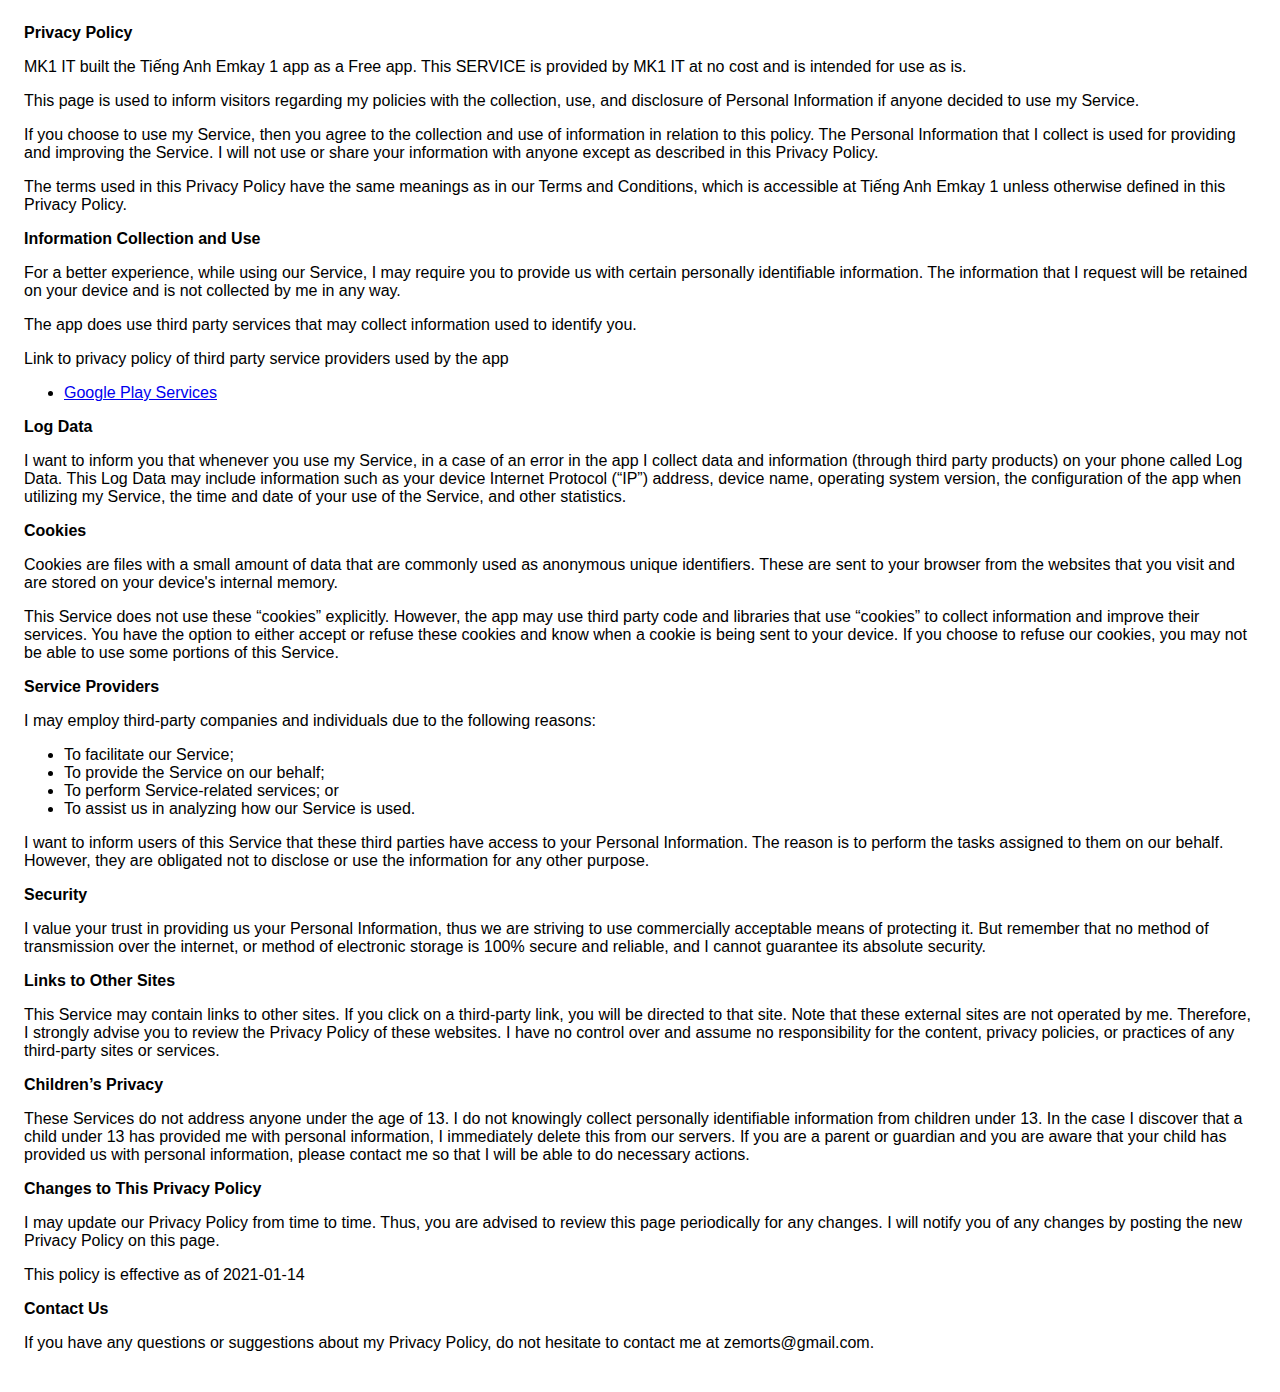
<file: PrivacyPolicy.html>
<!DOCTYPE html>
    <html>
    <head>
      <meta charset='utf-8'>
      <meta name='viewport' content='width=device-width'>
      <title>Privacy Policy</title>
      <style> body { font-family: 'Helvetica Neue', Helvetica, Arial, sans-serif; padding:1em; } </style>
    </head>
    <body>
    <strong>Privacy Policy</strong> <p>
                  MK1 IT built the Tiếng Anh Emkay 1 app as
                  a Free app. This SERVICE is provided by
                  MK1 IT at no cost and is intended for use as
                  is.
                </p> <p>
                  This page is used to inform visitors regarding my
                  policies with the collection, use, and disclosure of Personal
                  Information if anyone decided to use my Service.
                </p> <p>
                  If you choose to use my Service, then you agree to
                  the collection and use of information in relation to this
                  policy. The Personal Information that I collect is
                  used for providing and improving the Service. I will not use or share your information with
                  anyone except as described in this Privacy Policy.
                </p> <p>
                  The terms used in this Privacy Policy have the same meanings
                  as in our Terms and Conditions, which is accessible at
                  Tiếng Anh Emkay 1 unless otherwise defined in this Privacy Policy.
                </p> <p><strong>Information Collection and Use</strong></p> <p>
                  For a better experience, while using our Service, I
                  may require you to provide us with certain personally
                  identifiable information. The information that
                  I request will be retained on your device and is not collected by me in any way.
                </p> <div><p>
                    The app does use third party services that may collect
                    information used to identify you.
                  </p> <p>
                    Link to privacy policy of third party service providers used
                    by the app
                  </p> <ul><li><a href="https://www.google.com/policies/privacy/" target="_blank" rel="noopener noreferrer">Google Play Services</a></li><!----><!----><!----><!----><!----><!----><!----><!----><!----><!----><!----><!----><!----><!----><!----><!----><!----><!----><!----><!----><!----><!----><!----><!----></ul></div> <p><strong>Log Data</strong></p> <p>
                  I want to inform you that whenever you
                  use my Service, in a case of an error in the app
                  I collect data and information (through third party
                  products) on your phone called Log Data. This Log Data may
                  include information such as your device Internet Protocol
                  (“IP”) address, device name, operating system version, the
                  configuration of the app when utilizing my Service,
                  the time and date of your use of the Service, and other
                  statistics.
                </p> <p><strong>Cookies</strong></p> <p>
                  Cookies are files with a small amount of data that are
                  commonly used as anonymous unique identifiers. These are sent
                  to your browser from the websites that you visit and are
                  stored on your device's internal memory.
                </p> <p>
                  This Service does not use these “cookies” explicitly. However,
                  the app may use third party code and libraries that use
                  “cookies” to collect information and improve their services.
                  You have the option to either accept or refuse these cookies
                  and know when a cookie is being sent to your device. If you
                  choose to refuse our cookies, you may not be able to use some
                  portions of this Service.
                </p> <p><strong>Service Providers</strong></p> <p>
                  I may employ third-party companies and
                  individuals due to the following reasons:
                </p> <ul><li>To facilitate our Service;</li> <li>To provide the Service on our behalf;</li> <li>To perform Service-related services; or</li> <li>To assist us in analyzing how our Service is used.</li></ul> <p>
                  I want to inform users of this Service
                  that these third parties have access to your Personal
                  Information. The reason is to perform the tasks assigned to
                  them on our behalf. However, they are obligated not to
                  disclose or use the information for any other purpose.
                </p> <p><strong>Security</strong></p> <p>
                  I value your trust in providing us your
                  Personal Information, thus we are striving to use commercially
                  acceptable means of protecting it. But remember that no method
                  of transmission over the internet, or method of electronic
                  storage is 100% secure and reliable, and I cannot
                  guarantee its absolute security.
                </p> <p><strong>Links to Other Sites</strong></p> <p>
                  This Service may contain links to other sites. If you click on
                  a third-party link, you will be directed to that site. Note
                  that these external sites are not operated by me.
                  Therefore, I strongly advise you to review the
                  Privacy Policy of these websites. I have
                  no control over and assume no responsibility for the content,
                  privacy policies, or practices of any third-party sites or
                  services.
                </p> <p><strong>Children’s Privacy</strong></p> <p>
                  These Services do not address anyone under the age of 13.
                  I do not knowingly collect personally
                  identifiable information from children under 13. In the case
                  I discover that a child under 13 has provided
                  me with personal information, I immediately
                  delete this from our servers. If you are a parent or guardian
                  and you are aware that your child has provided us with
                  personal information, please contact me so that
                  I will be able to do necessary actions.
                </p> <p><strong>Changes to This Privacy Policy</strong></p> <p>
                  I may update our Privacy Policy from
                  time to time. Thus, you are advised to review this page
                  periodically for any changes. I will
                  notify you of any changes by posting the new Privacy Policy on
                  this page.
                </p> <p>This policy is effective as of 2021-01-14</p> <p><strong>Contact Us</strong></p> <p>
                  If you have any questions or suggestions about my
                  Privacy Policy, do not hesitate to contact me at zemorts@gmail.com.
                </p> 
    </body>
    </html>
</file>
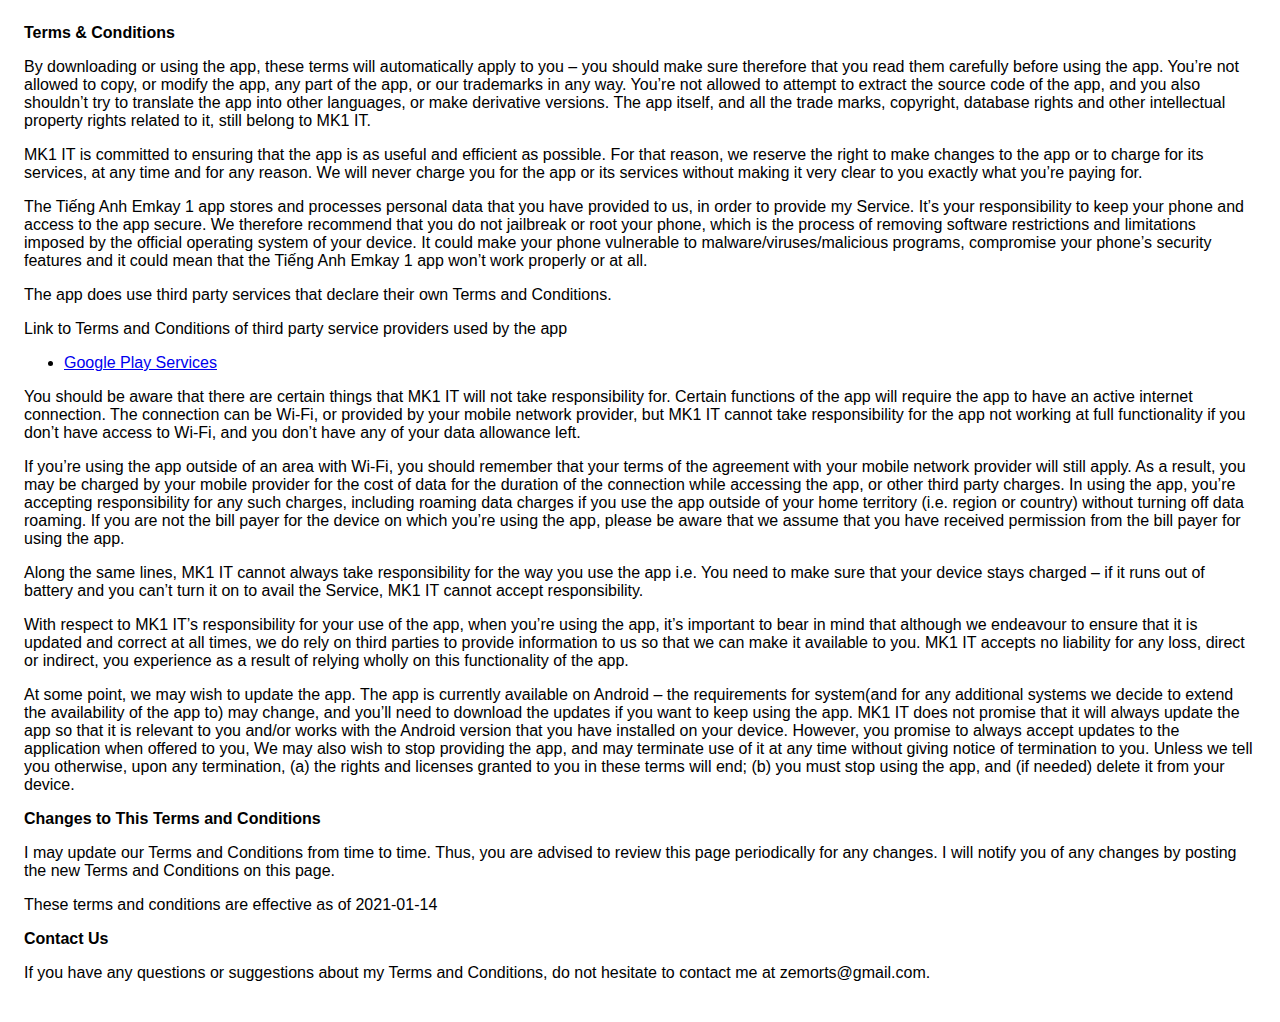
<file: Terms&Conditions.html>
<!DOCTYPE html>
    <html>
    <head>
      <meta charset='utf-8'>
      <meta name='viewport' content='width=device-width'>
      <title>Terms &amp; Conditions</title>
      <style> body { font-family: 'Helvetica Neue', Helvetica, Arial, sans-serif; padding:1em; } </style>
    </head>
    <body>
    <strong>Terms &amp; Conditions</strong> <p>
                  By downloading or using the app, these terms will
                  automatically apply to you – you should make sure therefore
                  that you read them carefully before using the app. You’re not
                  allowed to copy, or modify the app, any part of the app, or
                  our trademarks in any way. You’re not allowed to attempt to
                  extract the source code of the app, and you also shouldn’t try
                  to translate the app into other languages, or make derivative
                  versions. The app itself, and all the trade marks, copyright,
                  database rights and other intellectual property rights related
                  to it, still belong to MK1 IT.
                </p> <p>
                  MK1 IT is committed to ensuring that the app is
                  as useful and efficient as possible. For that reason, we
                  reserve the right to make changes to the app or to charge for
                  its services, at any time and for any reason. We will never
                  charge you for the app or its services without making it very
                  clear to you exactly what you’re paying for.
                </p> <p>
                  The Tiếng Anh Emkay 1 app stores and processes personal data that
                  you have provided to us, in order to provide my
                  Service. It’s your responsibility to keep your phone and
                  access to the app secure. We therefore recommend that you do
                  not jailbreak or root your phone, which is the process of
                  removing software restrictions and limitations imposed by the
                  official operating system of your device. It could make your
                  phone vulnerable to malware/viruses/malicious programs,
                  compromise your phone’s security features and it could mean
                  that the Tiếng Anh Emkay 1 app won’t work properly or at all.
                </p> <div><p>
                    The app does use third party services that declare their own
                    Terms and Conditions.
                  </p> <p>
                    Link to Terms and Conditions of third party service
                    providers used by the app
                  </p> <ul><li><a href="https://policies.google.com/terms" target="_blank" rel="noopener noreferrer">Google Play Services</a></li><!----><!----><!----><!----><!----><!----><!----><!----><!----><!----><!----><!----><!----><!----><!----><!----><!----><!----><!----><!----><!----><!----><!----><!----></ul></div> <p>
                  You should be aware that there are certain things that
                  MK1 IT will not take responsibility for. Certain
                  functions of the app will require the app to have an active
                  internet connection. The connection can be Wi-Fi, or provided
                  by your mobile network provider, but MK1 IT
                  cannot take responsibility for the app not working at full
                  functionality if you don’t have access to Wi-Fi, and you don’t
                  have any of your data allowance left.
                </p> <p></p> <p>
                  If you’re using the app outside of an area with Wi-Fi, you
                  should remember that your terms of the agreement with your
                  mobile network provider will still apply. As a result, you may
                  be charged by your mobile provider for the cost of data for
                  the duration of the connection while accessing the app, or
                  other third party charges. In using the app, you’re accepting
                  responsibility for any such charges, including roaming data
                  charges if you use the app outside of your home territory
                  (i.e. region or country) without turning off data roaming. If
                  you are not the bill payer for the device on which you’re
                  using the app, please be aware that we assume that you have
                  received permission from the bill payer for using the app.
                </p> <p>
                  Along the same lines, MK1 IT cannot always take
                  responsibility for the way you use the app i.e. You need to
                  make sure that your device stays charged – if it runs out of
                  battery and you can’t turn it on to avail the Service,
                  MK1 IT cannot accept responsibility.
                </p> <p>
                  With respect to MK1 IT’s responsibility for your
                  use of the app, when you’re using the app, it’s important to
                  bear in mind that although we endeavour to ensure that it is
                  updated and correct at all times, we do rely on third parties
                  to provide information to us so that we can make it available
                  to you. MK1 IT accepts no liability for any
                  loss, direct or indirect, you experience as a result of
                  relying wholly on this functionality of the app.
                </p> <p>
                  At some point, we may wish to update the app. The app is
                  currently available on Android – the requirements for
                  system(and for any additional systems we
                  decide to extend the availability of the app to) may change,
                  and you’ll need to download the updates if you want to keep
                  using the app. MK1 IT does not promise that it
                  will always update the app so that it is relevant to you
                  and/or works with the Android version that you have
                  installed on your device. However, you promise to always
                  accept updates to the application when offered to you, We may
                  also wish to stop providing the app, and may terminate use of
                  it at any time without giving notice of termination to you.
                  Unless we tell you otherwise, upon any termination, (a) the
                  rights and licenses granted to you in these terms will end;
                  (b) you must stop using the app, and (if needed) delete it
                  from your device.
                </p> <p><strong>Changes to This Terms and Conditions</strong></p> <p>
                  I may update our Terms and Conditions
                  from time to time. Thus, you are advised to review this page
                  periodically for any changes. I will
                  notify you of any changes by posting the new Terms and
                  Conditions on this page.
                </p> <p>
                  These terms and conditions are effective as of 2021-01-14
                </p> <p><strong>Contact Us</strong></p> <p>
                  If you have any questions or suggestions about my
                  Terms and Conditions, do not hesitate to contact me
                  at zemorts@gmail.com.
                </p> 
    </body>
    </html>
</file>
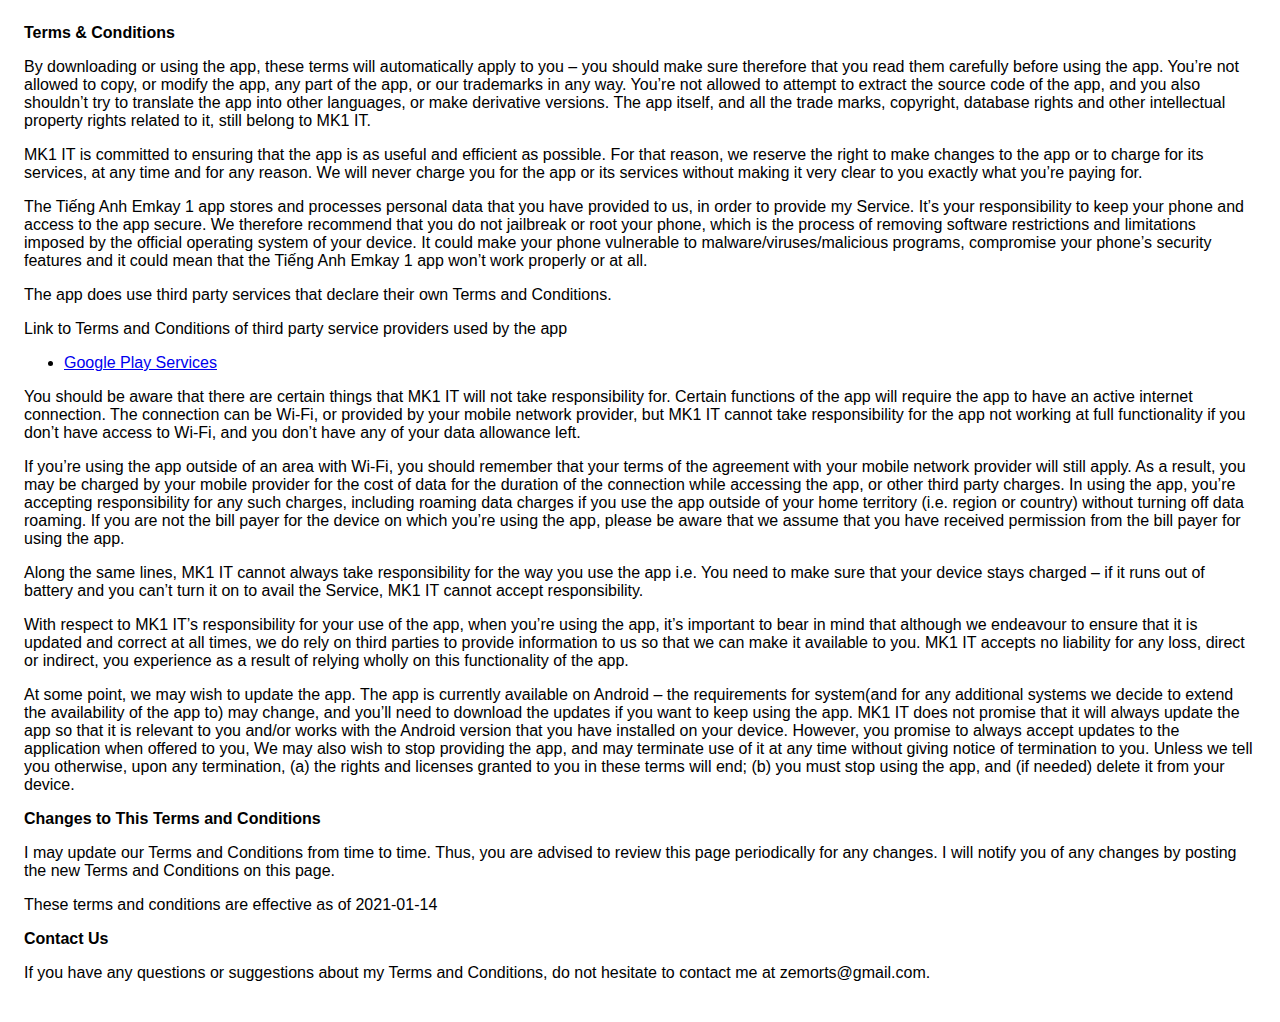
<file: Terms.html>
<!DOCTYPE html>
    <html>
    <head>
      <meta charset='utf-8'>
      <meta name='viewport' content='width=device-width'>
      <title>Terms &amp; Conditions</title>
      <style> body { font-family: 'Helvetica Neue', Helvetica, Arial, sans-serif; padding:1em; } </style>
    </head>
    <body>
    <strong>Terms &amp; Conditions</strong> <p>
                  By downloading or using the app, these terms will
                  automatically apply to you – you should make sure therefore
                  that you read them carefully before using the app. You’re not
                  allowed to copy, or modify the app, any part of the app, or
                  our trademarks in any way. You’re not allowed to attempt to
                  extract the source code of the app, and you also shouldn’t try
                  to translate the app into other languages, or make derivative
                  versions. The app itself, and all the trade marks, copyright,
                  database rights and other intellectual property rights related
                  to it, still belong to MK1 IT.
                </p> <p>
                  MK1 IT is committed to ensuring that the app is
                  as useful and efficient as possible. For that reason, we
                  reserve the right to make changes to the app or to charge for
                  its services, at any time and for any reason. We will never
                  charge you for the app or its services without making it very
                  clear to you exactly what you’re paying for.
                </p> <p>
                  The Tiếng Anh Emkay 1 app stores and processes personal data that
                  you have provided to us, in order to provide my
                  Service. It’s your responsibility to keep your phone and
                  access to the app secure. We therefore recommend that you do
                  not jailbreak or root your phone, which is the process of
                  removing software restrictions and limitations imposed by the
                  official operating system of your device. It could make your
                  phone vulnerable to malware/viruses/malicious programs,
                  compromise your phone’s security features and it could mean
                  that the Tiếng Anh Emkay 1 app won’t work properly or at all.
                </p> <div><p>
                    The app does use third party services that declare their own
                    Terms and Conditions.
                  </p> <p>
                    Link to Terms and Conditions of third party service
                    providers used by the app
                  </p> <ul><li><a href="https://policies.google.com/terms" target="_blank" rel="noopener noreferrer">Google Play Services</a></li><!----><!----><!----><!----><!----><!----><!----><!----><!----><!----><!----><!----><!----><!----><!----><!----><!----><!----><!----><!----><!----><!----><!----><!----></ul></div> <p>
                  You should be aware that there are certain things that
                  MK1 IT will not take responsibility for. Certain
                  functions of the app will require the app to have an active
                  internet connection. The connection can be Wi-Fi, or provided
                  by your mobile network provider, but MK1 IT
                  cannot take responsibility for the app not working at full
                  functionality if you don’t have access to Wi-Fi, and you don’t
                  have any of your data allowance left.
                </p> <p></p> <p>
                  If you’re using the app outside of an area with Wi-Fi, you
                  should remember that your terms of the agreement with your
                  mobile network provider will still apply. As a result, you may
                  be charged by your mobile provider for the cost of data for
                  the duration of the connection while accessing the app, or
                  other third party charges. In using the app, you’re accepting
                  responsibility for any such charges, including roaming data
                  charges if you use the app outside of your home territory
                  (i.e. region or country) without turning off data roaming. If
                  you are not the bill payer for the device on which you’re
                  using the app, please be aware that we assume that you have
                  received permission from the bill payer for using the app.
                </p> <p>
                  Along the same lines, MK1 IT cannot always take
                  responsibility for the way you use the app i.e. You need to
                  make sure that your device stays charged – if it runs out of
                  battery and you can’t turn it on to avail the Service,
                  MK1 IT cannot accept responsibility.
                </p> <p>
                  With respect to MK1 IT’s responsibility for your
                  use of the app, when you’re using the app, it’s important to
                  bear in mind that although we endeavour to ensure that it is
                  updated and correct at all times, we do rely on third parties
                  to provide information to us so that we can make it available
                  to you. MK1 IT accepts no liability for any
                  loss, direct or indirect, you experience as a result of
                  relying wholly on this functionality of the app.
                </p> <p>
                  At some point, we may wish to update the app. The app is
                  currently available on Android – the requirements for
                  system(and for any additional systems we
                  decide to extend the availability of the app to) may change,
                  and you’ll need to download the updates if you want to keep
                  using the app. MK1 IT does not promise that it
                  will always update the app so that it is relevant to you
                  and/or works with the Android version that you have
                  installed on your device. However, you promise to always
                  accept updates to the application when offered to you, We may
                  also wish to stop providing the app, and may terminate use of
                  it at any time without giving notice of termination to you.
                  Unless we tell you otherwise, upon any termination, (a) the
                  rights and licenses granted to you in these terms will end;
                  (b) you must stop using the app, and (if needed) delete it
                  from your device.
                </p> <p><strong>Changes to This Terms and Conditions</strong></p> <p>
                  I may update our Terms and Conditions
                  from time to time. Thus, you are advised to review this page
                  periodically for any changes. I will
                  notify you of any changes by posting the new Terms and
                  Conditions on this page.
                </p> <p>
                  These terms and conditions are effective as of 2021-01-14
                </p> <p><strong>Contact Us</strong></p> <p>
                  If you have any questions or suggestions about my
                  Terms and Conditions, do not hesitate to contact me
                  at zemorts@gmail.com.
                </p> 
    </body>
    </html>
</file>
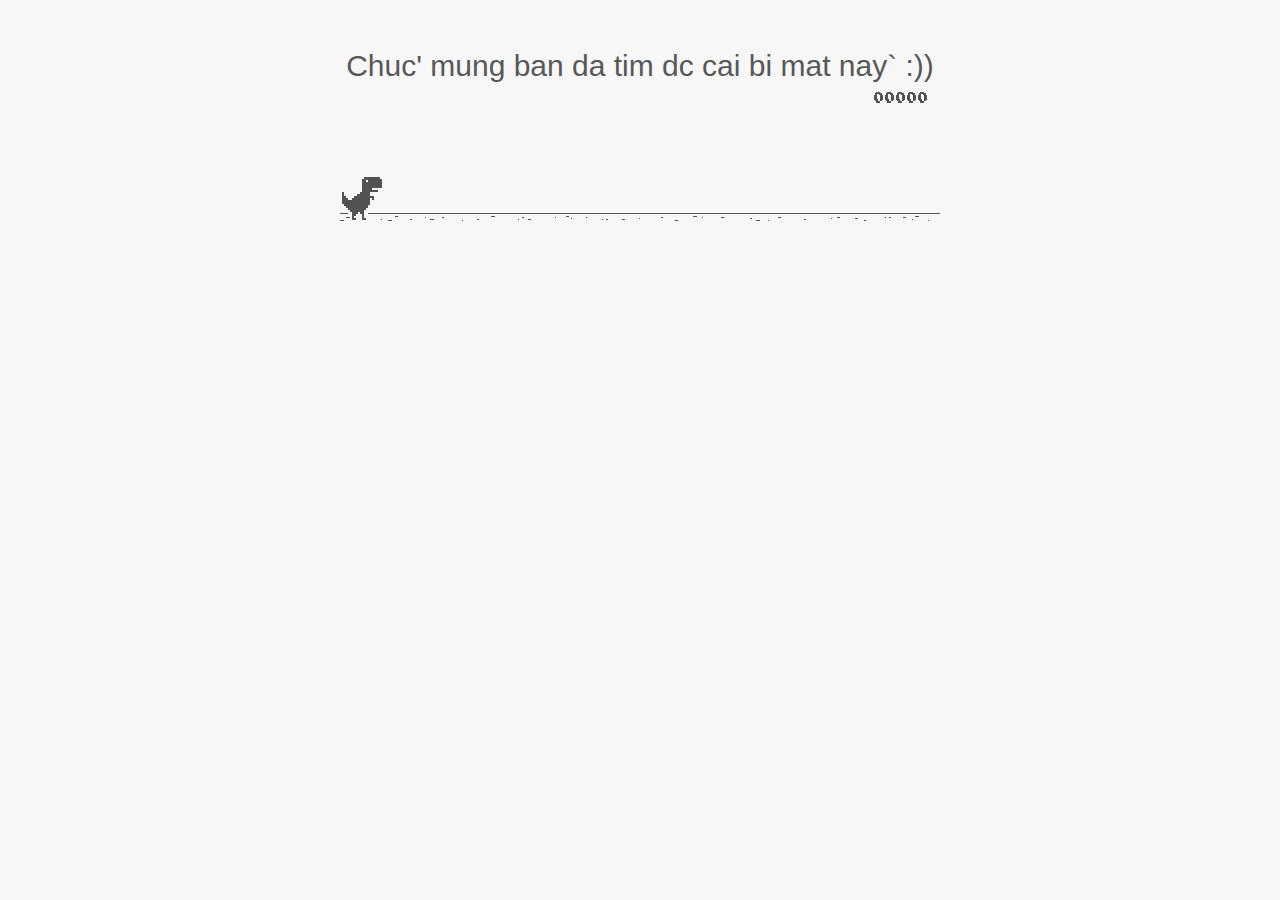
<file: TRex.html>
<!-- Source code from http://apps.thecodepost.org/trex/trex.html -->

<head>
    <script src="https://apis.google.com/js/platform.js" async defer></script>
    <script>
        function hideClass(name) {
            for (var elem of $(name)) elem.style.display = "none";
        }
            var DEFAULT_WIDTH = 600, FPS = 60;
            var IS_HIDPI = false, IS_IOS = false, IS_MOBILE = false, IS_TOUCH_ENABLED = false;
        function Runner(outerContainerId) {
                Runner.instance_ = this;
            var outerContainerEl = document.querySelector(outerContainerId);
                this.outerContainerEl = outerContainerEl
                this.containerEl = null;
                this.detailsButton = outerContainerEl.querySelector("#details-button");
                this.config = Runner.config;
                this.dimensions = Runner.defaultDimensions;
                this.canvas = null;
                this.canvasCtx = null;
                this.tRex = null;
                this.distanceMeter = null;
                this.distanceRan = 0;
                this.highestScore = 0;
                this.time = 0;
                this.runningTime = 0;
                this.msPerFrame = 1000 / FPS;
                this.currentSpeed = Runner.config.SPEED;
                this.obstacles = [];
                this.started = false;
                this.activated = false;
                this.crashed = false;
                this.paused = false;
                this.resizeTimerId_ = null;
                this.playCount = 0;
                this.audioBuffer = null;
                this.soundFx = {};
                this.audioContext = null;
                this.images = {};
                this.imagesLoaded = 0;
                loadImages(this);
            };
            Runner.config = {
                ACCELERATION: 0.001,
                BG_CLOUD_SPEED: 0.2,
                BOTTOM_PAD: 10,
                CLEAR_TIME: 3000,
                CLOUD_FREQUENCY: 0.5,
                GAMEOVER_CLEAR_TIME: 750,
                GAP_COEFFICIENT: 0.6,
                GRAVITY: 0.6,
                INITIAL_JUMP_VELOCITY: 12,
                MAX_CLOUDS: 6,
                MAX_OBSTACLE_LENGTH: 3,
                MAX_SPEED: 12,
                MIN_JUMP_HEIGHT: 35,
                MOBILE_SPEED_COEFFICIENT: 1.2,
                RESOURCE_TEMPLATE_ID: "audio-resources",
                SPEED: 6,
                SPEED_DROP_COEFFICIENT: 3
            };
            Runner.defaultDimensions = {
                WIDTH: DEFAULT_WIDTH,
                HEIGHT: 150
            };
            Runner.classes = {
                CANVAS: "runner-canvas",
                CONTAINER: "runner-container",
                CRASHED: "crashed",
                ICON: "icon-offline",
                TOUCH_CONTROLLER: "controller"
            };
            Runner.imageSources = {
                LDPI: [
                    { name: "CACTUS_LARGE", id: "1x-obstacle-large" },
                    { name: "CACTUS_SMALL", id: "1x-obstacle-small" },
                    { name: "CLOUD", id: "1x-cloud" },
                    { name: "HORIZON", id: "1x-horizon" },
                    { name: "RESTART", id: "1x-restart" },
                    { name: "TEXT_SPRITE", id: "1x-text" },
                    { name: "TREX", id: "1x-trex" }
                ]/*,
                HDPI: [
                    { name: "CACTUS_LARGE", id: "2x-obstacle-large" },
                    { name: "CACTUS_SMALL", id: "2x-obstacle-small" },
                    { name: "CLOUD", id: "2x-cloud" },
                    { name: "HORIZON", id: "2x-horizon" },
                    { name: "RESTART", id: "2x-restart" },
                    { name: "TEXT_SPRITE", id: "2x-text" },
                    { name: "TREX", id: "2x-trex" }
                ]*/
            };
            Runner.sounds = {
                BUTTON_PRESS: "offline-sound-press",
                HIT: "offline-sound-hit",
                SCORE: "offline-sound-reached"
            };
            Runner.keycodes = {
                JUMP: { "38": 1, "32": 1 }, // Up, spacebar
                DUCK: { "40": 1 }, // Down
                RESTART: { "13": 1 } // Enter
            };
            Runner.events = {
                ANIM_END: "webkitAnimationEnd",
                CLICK: "click",
                KEYDOWN: "keydown",
                KEYUP: "keyup",
                MOUSEDOWN: "mousedown",
                MOUSEUP: "mouseup",
                RESIZE: "resize",
                TOUCHEND: "touchend",
                TOUCHSTART: "touchstart",
                VISIBILITY: "visibilitychange",
                BLUR: "blur",
                FOCUS: "focus",
                LOAD: "load"
            };
         function loadImages(runner) {
              var imageSources = Runner.imageSources.LDPI;
                    var numImages = imageSources.length;
                    for (var i = numImages - 1; i >= 0; i--) {
                        var imgSource = imageSources[i];
                        runner.images[imgSource.name] = document.getElementById(
                            imgSource.id
                        );
                    }
                    init(runner);
         }
        function init(runner) {
            runner.adjustDimensions();
                    runner.setSpeed();
                    runner.containerEl = document.createElement("div");
                    runner.containerEl.className = Runner.classes.CONTAINER;
                    // Player canvas container.
                    runner.canvas = createCanvas(
                        runner.containerEl,
                        runner.dimensions.WIDTH,
                        runner.dimensions.HEIGHT,
                        Runner.classes.PLAYER
                    );
                    runner.canvasCtx = runner.canvas.getContext("2d");
                    runner.canvasCtx.fillStyle = "#f7f7f7";
                    runner.canvasCtx.fill();
                    Runner.updateCanvasScaling(runner.canvas);
                    // Horizon contains clouds, obstacles and the ground.
                    runner.horizon = new Horizon(
                        runner.canvas,
                        runner.images,
                        runner.dimensions,
                        runner.config.GAP_COEFFICIENT
                    );
                    // Distance meter
                    runner.distanceMeter = new DistanceMeter(
                        runner.canvas,
                        runner.images.TEXT_SPRITE,
                        runner.dimensions.WIDTH
                    );
                    // Draw t-rex
                    runner.tRex = new Trex(runner.canvas, runner.images.TREX);
                    runner.outerContainerEl.appendChild(runner.containerEl);
                    if (IS_MOBILE) {
                        this.createTouchController();
                    }
                    runner.startListening();
                    runner.update();
                    window.addEventListener(
                        Runner.events.RESIZE,
                        runner.debounceResize.bind(runner)
                    );
        }
            Runner.prototype = {
                updateConfigSetting: function(setting, value) {
                    console.log(setting, value);
                    //if (setting in this.config && value != undefined) {
                        this.config[setting] = value;
                        switch (setting) {
                            case "GRAVITY":
                            case "MIN_JUMP_HEIGHT":
                            case "SPEED_DROP_COEFFICIENT":
                                this.tRex.config[setting] = value;
                                break;
                            case "INITIAL_JUMP_VELOCITY":
                                this.tRex.setJumpVelocity(value);
                                break;
                            case "SPEED":
                                this.setSpeed(value);
                                break;
                        }
                    //}
                },
                /*loadImages: function() {
                    var imageSources = Runner.imageSources.LDPI;
                    var numImages = imageSources.length;
                    for (var i = numImages - 1; i >= 0; i--) {
                        var imgSource = imageSources[i];
                        this.images[imgSource.name] = document.getElementById(
                            imgSource.id
                        );
                    }
                    this.init();
                },*/
                loadSounds: function() {
                    this.audioContext = new AudioContext();
                    var resourceTemplate = document.getElementById(
                        this.config.RESOURCE_TEMPLATE_ID
                    ).content;
                    for (var sound in Runner.sounds) {
                        var soundSrc = resourceTemplate.getElementById(
                            Runner.sounds[sound]
                        ).src;
                        soundSrc = soundSrc.substr(soundSrc.indexOf(",") + 1);
                        var buffer = decodeBase64ToArrayBuffer(soundSrc);
                        // Async, so no guarantee of order in array.
                        this.audioContext.decodeAudioData(
                            buffer,
                            function(index, audioData) {
                                this.soundFx[index] = audioData;
                            }.bind(this, sound)
                        );
                    }
                },
                setSpeed: function(opt_speed) {
                    var speed = opt_speed || this.currentSpeed;
                    // Reduce the speed on smaller mobile screens.
                    if (this.dimensions.WIDTH < DEFAULT_WIDTH) {
                        var mobileSpeed =
                            speed *
                            this.dimensions.WIDTH /
                            DEFAULT_WIDTH *
                            this.config.MOBILE_SPEED_COEFFICIENT;
                        this.currentSpeed = mobileSpeed > speed ? speed : mobileSpeed;
                    } else if (opt_speed) {
                        this.currentSpeed = opt_speed;
                    }
                },
                /*init: function() {
                    this.adjustDimensions();
                    this.setSpeed();
                    this.containerEl = document.createElement("div");
                    this.containerEl.className = Runner.classes.CONTAINER;
                    // Player canvas container.
                    this.canvas = createCanvas(
                        this.containerEl,
                        this.dimensions.WIDTH,
                        this.dimensions.HEIGHT,
                        Runner.classes.PLAYER
                    );
                    this.canvasCtx = this.canvas.getContext("2d");
                    this.canvasCtx.fillStyle = "#f7f7f7";
                    this.canvasCtx.fill();
                    Runner.updateCanvasScaling(this.canvas);
                    // Horizon contains clouds, obstacles and the ground.
                    this.horizon = new Horizon(
                        this.canvas,
                        this.images,
                        this.dimensions,
                        this.config.GAP_COEFFICIENT
                    );
                    // Distance meter
                    this.distanceMeter = new DistanceMeter(
                        this.canvas,
                        this.images.TEXT_SPRITE,
                        this.dimensions.WIDTH
                    );
                    // Draw t-rex
                    this.tRex = new Trex(this.canvas, this.images.TREX);
                    this.outerContainerEl.appendChild(this.containerEl);
                    if (IS_MOBILE) {
                        this.createTouchController();
                    }
                    this.startListening();
                    this.update();
                    window.addEventListener(
                        Runner.events.RESIZE,
                        this.debounceResize.bind(this)
                    );
                },*/
                createTouchController: function() {
                    this.touchController = document.createElement("div");
                    this.touchController.className = Runner.classes.TOUCH_CONTROLLER;
                },
                debounceResize: function() {
                    if (!this.resizeTimerId_) {
                        this.resizeTimerId_ = setInterval(
                            this.adjustDimensions.bind(this),
                            250
                        );
                    }
                },
                adjustDimensions: function() {
                    clearInterval(this.resizeTimerId_);
                    this.resizeTimerId_ = null;
                    var boxStyles = window.getComputedStyle(this.outerContainerEl);
                    var padding = Number(
                        boxStyles.paddingLeft.substr(
                            0,
                            boxStyles.paddingLeft.length - 2
                        )
                    );
                    this.dimensions.WIDTH =
                        this.outerContainerEl.offsetWidth - padding * 2;
                    // Redraw the elements back onto the canvas.
                    if (this.canvas) {
                        this.canvas.width = this.dimensions.WIDTH;
                        this.canvas.height = this.dimensions.HEIGHT;
                        Runner.updateCanvasScaling(this.canvas);
                        this.distanceMeter.calcXPos(this.dimensions.WIDTH);
                        this.clearCanvas();
                        this.horizon.update(0, 0, true);
                        this.tRex.update(0);
                        // Outer container and distance meter.
                        if (this.activated || this.crashed) {
                            this.containerEl.style.width = this.dimensions.WIDTH + "px";
                            this.containerEl.style.height =
                                this.dimensions.HEIGHT + "px";
                            this.distanceMeter.update(0, Math.ceil(this.distanceRan));
                            this.stop();
                        } else {
                            this.tRex.draw(0, 0);
                        }
                        // Game over panel.
                        if (this.crashed && this.gameOverPanel) {
                            this.gameOverPanel.updateDimensions(this.dimensions.WIDTH);
                            this.gameOverPanel.draw();
                        }
                    }
                },
                playIntro: function() {
                    if (!this.started && !this.crashed) {
                        this.playingIntro = true;
                        this.tRex.playingIntro = true;
                        // CSS animation definition.
                        var keyframes =
                            "@-webkit-keyframes intro { " +
                            "from { width:" +
                            Trex.config.WIDTH +
                            "px }" +
                            "to { width: " +
                            this.dimensions.WIDTH +
                            "px }" +
                            "}";
                        document.styleSheets[0].insertRule(keyframes, 0);
                        this.containerEl.addEventListener(
                            Runner.events.ANIM_END,
                            this.startGame.bind(this)
                        );
                        this.containerEl.style.webkitAnimation =
                            "intro .4s ease-out 1 both";
                        this.containerEl.style.width = this.dimensions.WIDTH + "px";
                        if (this.touchController) {
                            this.outerContainerEl.appendChild(this.touchController);
                        }
                        this.activated = true;
                        this.started = true;
                    } else if (this.crashed) {
                        this.restart();
                    }
                },
                startGame: function() {
                    this.runningTime = 0;
                    this.playingIntro = false;
                    this.tRex.playingIntro = false;
                    this.containerEl.style.webkitAnimation = "";
                    this.playCount++;
                    // Handle tabbing off the page. Pause the current game.
                    window.addEventListener(
                        Runner.events.VISIBILITY,
                        this.onVisibilityChange.bind(this)
                    );
                    window.addEventListener(
                        Runner.events.BLUR,
                        this.onVisibilityChange.bind(this)
                    );
                    window.addEventListener(
                        Runner.events.FOCUS,
                        this.onVisibilityChange.bind(this)
                    );
                },
                clearCanvas: function() {
                    this.canvasCtx.clearRect(
                        0,
                        0,
                        this.dimensions.WIDTH,
                        this.dimensions.HEIGHT
                    );
                },
                update: function() {
                    this.drawPending = false;
                    var now = getTimeStamp();
                    var deltaTime = now - (this.time || now);
                    this.time = now;
                    if (this.activated) {
                        this.clearCanvas();
                        if (this.tRex.jumping) {
                            this.tRex.updateJump(deltaTime, this.config);
                        }
                        this.runningTime += deltaTime;
                        var hasObstacles = this.runningTime > this.config.CLEAR_TIME;
                        // First jump triggers the intro.
                        if (this.tRex.jumpCount == 1 && !this.playingIntro) {
                            this.playIntro();
                        }
                        // The horizon doesn't move until the intro is over.
                        if (this.playingIntro) {
                            this.horizon.update(0, this.currentSpeed, hasObstacles);
                        } else {
                            deltaTime = !this.started ? 0 : deltaTime;
                            this.horizon.update(
                                deltaTime,
                                this.currentSpeed,
                                hasObstacles
                            );
                        }
                        // Check for collisions.
                        var collision =
                            hasObstacles &&
                            checkForCollision(this.horizon.obstacles[0], this.tRex);
                        if (!collision) {
                            this.distanceRan +=
                                this.currentSpeed * deltaTime / this.msPerFrame;
                            if (this.currentSpeed < this.config.MAX_SPEED) {
                                this.currentSpeed += this.config.ACCELERATION;
                            }
                        } else {
                            this.gameOver();
                        }
                        if (
                            this.distanceMeter.getActualDistance(this.distanceRan) >
                            this.distanceMeter.maxScore
                        ) {
                            this.distanceRan = 0;
                        }
                        var playAcheivementSound = this.distanceMeter.update(
                            deltaTime,
                            Math.ceil(this.distanceRan)
                        );
                        if (playAcheivementSound) {
                            this.playSound(this.soundFx.SCORE);
                        }
                    }
                    if (!this.crashed) {
                        this.tRex.update(deltaTime);
                        this.raq();
                    }
                },
                handleEvent: function(e) {
                    return function(evtType, events) {
                        switch (evtType) {
                            case events.KEYDOWN:
                            case events.TOUCHSTART:
                            case events.MOUSEDOWN:
                                this.onKeyDown(e);
                                break;
                            case events.KEYUP:
                            case events.TOUCHEND:
                            case events.MOUSEUP:
                                this.onKeyUp(e);
                                break;
                        }
                    }.bind(this)(e.type, Runner.events);
                },
                startListening: function() {
                    // Keys.
                    document.addEventListener(Runner.events.KEYDOWN, this);
                    document.addEventListener(Runner.events.KEYUP, this);
                    if (IS_MOBILE) {
                        // Mobile only touch devices.
                        this.touchController.addEventListener(
                            Runner.events.TOUCHSTART,
                            this
                        );
                        this.touchController.addEventListener(
                            Runner.events.TOUCHEND,
                            this
                        );
                        this.containerEl.addEventListener(
                            Runner.events.TOUCHSTART,
                            this
                        );
                    } else {
                        // Mouse.
                        document.addEventListener(Runner.events.MOUSEDOWN, this);
                        document.addEventListener(Runner.events.MOUSEUP, this);
                    }
                },
                stopListening: function() {
                    document.removeEventListener(Runner.events.KEYDOWN, this);
                    document.removeEventListener(Runner.events.KEYUP, this);
                    if (IS_MOBILE) {
                        this.touchController.removeEventListener(
                            Runner.events.TOUCHSTART,
                            this
                        );
                        this.touchController.removeEventListener(
                            Runner.events.TOUCHEND,
                            this
                        );
                        this.containerEl.removeEventListener(
                            Runner.events.TOUCHSTART,
                            this
                        );
                    } else {
                        document.removeEventListener(Runner.events.MOUSEDOWN, this);
                        document.removeEventListener(Runner.events.MOUSEUP, this);
                    }
                },
                onKeyDown: function(e) {
                    if (e.target != this.detailsButton) {
                        if (
                            !this.crashed &&
                            (Runner.keycodes.JUMP[String(e.keyCode)] ||
                                e.type == Runner.events.TOUCHSTART)
                        ) {
                            if (!this.activated) {
                                this.loadSounds();
                                this.activated = true;
                            }
                            if (!this.tRex.jumping) {
                                this.playSound(this.soundFx.BUTTON_PRESS);
                                this.tRex.startJump();
                            }
                        }
                        if (
                            this.crashed &&
                            e.type == Runner.events.TOUCHSTART &&
                            e.currentTarget == this.containerEl
                        ) {
                            this.restart();
                        }
                    }
                    // Speed drop, activated only when jump key is not pressed.
                    if (Runner.keycodes.DUCK[e.keyCode] && this.tRex.jumping) {
                        e.preventDefault();
                        this.tRex.setSpeedDrop();
                    }
                },
                onKeyUp: function(e) {
                    var keyCode = String(e.keyCode);
                    var isjumpKey =
                        Runner.keycodes.JUMP[keyCode] ||
                        e.type == Runner.events.TOUCHEND ||
                        e.type == Runner.events.MOUSEDOWN;
                    if (this.isRunning() && isjumpKey) {
                        this.tRex.endJump();
                    } else if (Runner.keycodes.DUCK[keyCode]) {
                        this.tRex.speedDrop = false;
                    } else if (this.crashed) {
                        // Check that enough time has elapsed before allowing jump key to restart.
                        var deltaTime = getTimeStamp() - this.time;
                        if (
                            Runner.keycodes.RESTART[keyCode] ||
                            (e.type == Runner.events.MOUSEUP &&
                                e.target == this.canvas) ||
                            (deltaTime >= this.config.GAMEOVER_CLEAR_TIME &&
                                Runner.keycodes.JUMP[keyCode])
                        ) {
                            this.restart();
                        }
                    } else if (this.paused && isjumpKey) {
                        this.play();
                    }
                },
                raq: function() {
                    if (!this.drawPending) {
                        this.drawPending = true;
                        this.raqId = requestAnimationFrame(this.update.bind(this));
                    }
                },
                isRunning: function() {
                    return !!this.raqId;
                },
                gameOver: function() {
                    this.playSound(this.soundFx.HIT);
                    vibrate(200);
                    this.stop();
                    this.crashed = true;
                    this.distanceMeter.acheivement = false;
                    this.tRex.update(100, Trex.status.CRASHED);
                    // Game over panel.
                    if (!this.gameOverPanel) {
                        this.gameOverPanel = new GameOverPanel(
                            this.canvas,
                            this.images.TEXT_SPRITE,
                            this.images.RESTART,
                            this.dimensions
                        );
                    } else {
                        this.gameOverPanel.draw();
                    }
                    // Update the high score.
                    if (this.distanceRan > this.highestScore) {
                        this.highestScore = Math.ceil(this.distanceRan);
                        this.distanceMeter.setHighScore(this.highestScore);
                    }
                    // Reset the time clock.
                    this.time = getTimeStamp();
                },
                stop: function() {
                    this.activated = false;
                    this.paused = true;
                    cancelAnimationFrame(this.raqId);
                    this.raqId = 0;
                },
                play: function() {
                    if (!this.crashed) {
                        this.activated = true;
                        this.paused = false;
                        this.tRex.update(0, Trex.status.RUNNING);
                        this.time = getTimeStamp();
                        this.update();
                    }
                },
                restart: function() {
                    if (!this.raqId) {
                        this.playCount++;
                        this.runningTime = 0;
                        this.activated = true;
                        this.crashed = false;
                        this.distanceRan = 0;
                        this.setSpeed(this.config.SPEED);
                        this.time = getTimeStamp();
                        this.containerEl.classList.remove(Runner.classes.CRASHED);
                        this.clearCanvas();
                        this.distanceMeter.reset(this.highestScore);
                        this.horizon.reset();
                        this.tRex.reset();
                        this.playSound(this.soundFx.BUTTON_PRESS);
                        this.update();
                    }
                },
                onVisibilityChange: function(e) {
                    if (document.hidden || document.webkitHidden || e.type == "blur") {
                        this.stop();
                    } else {
                        this.play();
                    }
                },
                playSound: function(soundBuffer) {
                    if (soundBuffer) {
                        var sourceNode = this.audioContext.createBufferSource();
                        sourceNode.buffer = soundBuffer;
                        sourceNode.connect(this.audioContext.destination);
                        sourceNode.start(0);
                    }
                }
            };
            // Updates the canvas size taking into account the backing store pixel ratio and the device pixel ratio.
            // See article by Paul Lewis: https://www.html5rocks.com/en/tutorials/canvas/hidpi/
            Runner.updateCanvasScaling = function(canvas, opt_width, opt_height) {
                var context = canvas.getContext("2d");
                // Query the various pixel ratios
                var devicePxRatio = Math.floor(window.devicePixelRatio) || 1;
                var backingStoreRatio = Math.floor(context.webkitBackingStorePixelRatio) || 1;
                var ratio = devicePxRatio / backingStoreRatio;
                // Upscale the canvas if the two ratios don't match
                if (ratio !== 1) {
                    var oldWidth = opt_width || canvas.width;
                    var oldHeight = opt_height || canvas.height;
                    canvas.width = oldWidth * ratio;
                    canvas.height = oldHeight * ratio;
                    canvas.style.width = oldWidth + "px";
                    canvas.style.height = oldHeight + "px";
                    // Scale the context to counter the fact that we've manually scaled our canvas element.
                    context.scale(ratio, ratio);
                    return true;
                }
                return false;
            };
            var getRandomNum = (min, max) => Math.floor(Math.random() * (max - min + 1)) + min;
            var vibrate = duration => navigator.vibrate(duration);
            function createCanvas(container, width, height, opt_classname) {
                var canvas = document.createElement("canvas");
                canvas.className = opt_classname
                    ? Runner.classes.CANVAS + " " + opt_classname
                    : Runner.classes.CANVAS;
                canvas.width = width;
                canvas.height = height;
                container.appendChild(canvas);
                return canvas;
            }
            function decodeBase64ToArrayBuffer(base64String) {
                var len = base64String.length / 4 * 3;
                var str = atob(base64String);
                var arrayBuffer = new ArrayBuffer(len);
                var bytes = new Uint8Array(arrayBuffer);
                for (var i = 0; i < len; i++) {
                    bytes[i] = str.charCodeAt(i);
                }
                return bytes.buffer;
            }
            function getTimeStamp() {
                return performance.now();
            }
            function GameOverPanel(canvas, textSprite, restartImg, dimensions) {
                this.canvas = canvas;
                this.canvasCtx = canvas.getContext("2d");
                this.canvasDimensions = dimensions;
                this.textSprite = textSprite;
                this.restartImg = restartImg;
                this.draw();
            }
            GameOverPanel.dimensions = {
                TEXT_X: 0,
                TEXT_Y: 13,
                TEXT_WIDTH: 191,
                TEXT_HEIGHT: 11,
                RESTART_WIDTH: 36,
                RESTART_HEIGHT: 32
            };
            GameOverPanel.prototype = {
                updateDimensions: function(width, opt_height) {
                    this.canvasDimensions.WIDTH = width;
                    if (opt_height) {
                        this.canvasDimensions.HEIGHT = opt_height;
                    }
                },
                draw: function() {
                    var dimensions = GameOverPanel.dimensions;
                    var centerX = this.canvasDimensions.WIDTH / 2;
                    // Game over text.
                    var textSourceX = dimensions.TEXT_X;
                    var textSourceY = dimensions.TEXT_Y;
                    var textSourceWidth = dimensions.TEXT_WIDTH;
                    var textSourceHeight = dimensions.TEXT_HEIGHT;
                    var textTargetX = Math.round(centerX - dimensions.TEXT_WIDTH / 2);
                    var textTargetY = Math.round(
                        (this.canvasDimensions.HEIGHT - 25) / 3
                    );
                    var textTargetWidth = dimensions.TEXT_WIDTH;
                    var textTargetHeight = dimensions.TEXT_HEIGHT;
                    var restartSourceWidth = dimensions.RESTART_WIDTH;
                    var restartSourceHeight = dimensions.RESTART_HEIGHT;
                    var restartTargetX = centerX - dimensions.RESTART_WIDTH / 2;
                    var restartTargetY = this.canvasDimensions.HEIGHT / 2;
                    if (IS_HIDPI) {
                        textSourceY *= 2;
                        textSourceX *= 2;
                        textSourceWidth *= 2;
                        textSourceHeight *= 2;
                        restartSourceWidth *= 2;
                        restartSourceHeight *= 2;
                    }
                    // Game over text from sprite.
                    this.canvasCtx.drawImage(
                        this.textSprite,
                        textSourceX,
                        textSourceY,
                        textSourceWidth,
                        textSourceHeight,
                        textTargetX,
                        textTargetY,
                        textTargetWidth,
                        textTargetHeight
                    );
                    // Restart button.
                    this.canvasCtx.drawImage(
                        this.restartImg,
                        0,
                        0,
                        restartSourceWidth,
                        restartSourceHeight,
                        restartTargetX,
                        restartTargetY,
                        dimensions.RESTART_WIDTH,
                        dimensions.RESTART_HEIGHT
                    );
                }
            };
            function checkForCollision(obstacle, tRex, opt_canvasCtx) {
                var obstacleBoxXPos = Runner.defaultDimensions.WIDTH + obstacle.xPos;
                // Adjustments are made to the bounding box as there is a 1 pixel white
                // border around the t-rex and obstacles.
                var tRexBox = new CollisionBox(
                    tRex.xPos + 1,
                    tRex.yPos + 1,
                    tRex.config.WIDTH - 2,
                    tRex.config.HEIGHT - 2
                );
                var obstacleBox = new CollisionBox(
                    obstacle.xPos + 1,
                    obstacle.yPos + 1,
                    obstacle.typeConfig.width * obstacle.size - 2,
                    obstacle.typeConfig.height - 2
                );
                // Debug outer box
                if (opt_canvasCtx) {
                    drawCollisionBoxes(opt_canvasCtx, tRexBox, obstacleBox);
                }
                // Simple outer bounds check.
                if (boxCompare(tRexBox, obstacleBox)) {
                    var collisionBoxes = obstacle.collisionBoxes;
                    var tRexCollisionBoxes = Trex.collisionBoxes;
                    // Detailed axis aligned box check.
                    for (var t = 0; t < tRexCollisionBoxes.length; t++) {
                        for (var i = 0; i < collisionBoxes.length; i++) {
                            // Adjust the box to actual positions.
                            var adjTrexBox = createAdjustedCollisionBox(
                                tRexCollisionBoxes[t],
                                tRexBox
                            );
                            var adjObstacleBox = createAdjustedCollisionBox(
                                collisionBoxes[i],
                                obstacleBox
                            );
                            var crashed = boxCompare(adjTrexBox, adjObstacleBox);
                            // Draw boxes for debug.
                            if (opt_canvasCtx) {
                                drawCollisionBoxes(
                                    opt_canvasCtx,
                                    adjTrexBox,
                                    adjObstacleBox
                                );
                            }
                            if (crashed) {
                                return [adjTrexBox, adjObstacleBox];
                            }
                        }
                    }
                }
                return false;
            }
            function createAdjustedCollisionBox(box, adjustment) {
                return new CollisionBox(
                    box.x + adjustment.x,
                    box.y + adjustment.y,
                    box.width,
                    box.height
                );
            }
            function drawCollisionBoxes(canvasCtx, tRexBox, obstacleBox) {
                canvasCtx.save();
                canvasCtx.strokeStyle = "#f00";
                canvasCtx.strokeRect(
                    tRexBox.x,
                    tRexBox.y,
                    tRexBox.width,
                    tRexBox.height
                );
                canvasCtx.strokeStyle = "#0f0";
                canvasCtx.strokeRect(
                    obstacleBox.x,
                    obstacleBox.y,
                    obstacleBox.width,
                    obstacleBox.height
                );
                canvasCtx.restore();
            }
            function boxCompare(tRexBox, obstacleBox) {
                var crashed = false;
                var tRexBoxX = tRexBox.x;
                var tRexBoxY = tRexBox.y;
                var obstacleBoxX = obstacleBox.x;
                var obstacleBoxY = obstacleBox.y;
                // Axis-Aligned Bounding Box method.
                if (
                    tRexBox.x < obstacleBoxX + obstacleBox.width &&
                    tRexBox.x + tRexBox.width > obstacleBoxX &&
                    tRexBox.y < obstacleBox.y + obstacleBox.height &&
                    tRexBox.height + tRexBox.y > obstacleBox.y
                ) {
                    crashed = true;
                }
                return crashed;
            }
            function CollisionBox(x, y, w, h) {
                this.x = x;
                this.y = y;
                this.width = w;
                this.height = h;
            }
            function Obstacle(
                canvasCtx,
                type,
                obstacleImg,
                dimensions,
                gapCoefficient,
                speed
            ) {
                this.canvasCtx = canvasCtx;
                this.image = obstacleImg;
                this.typeConfig = type;
                this.gapCoefficient = gapCoefficient;
                this.size = getRandomNum(1, Obstacle.MAX_OBSTACLE_LENGTH);
                this.dimensions = dimensions;
                this.remove = false;
                this.xPos = 0;
                this.yPos = this.typeConfig.yPos;
                this.width = 0;
                this.collisionBoxes = [];
                this.gap = 0;
                this.init(speed);
            }
            Obstacle.MAX_GAP_COEFFICIENT = 1.5;
            Obstacle.MAX_OBSTACLE_LENGTH = 3;
            Obstacle.prototype = {
                init: function(speed) {
                    this.cloneCollisionBoxes();
                    // Only allow sizing if we're at the right speed.
                    if (this.size > 1 && this.typeConfig.multipleSpeed > speed) {
                        this.size = 1;
                    }
                    this.width = this.typeConfig.width * this.size;
                    this.xPos = this.dimensions.WIDTH - this.width;
                    this.draw();
                    // Make collision box adjustments,
                    // Central box is adjusted to the size as one box.
                    // | |<->| | | |<--->| | | |<----->| |
                    // | | 1 | | | |  2  | | | |   3   | |
                    // |_|___|_| |_|_____|_| |_|_______|_|
                    if (this.size > 1) {
                        this.collisionBoxes[1].width =
                            this.width -
                            this.collisionBoxes[0].width -
                            this.collisionBoxes[2].width;
                        this.collisionBoxes[2].x =
                            this.width - this.collisionBoxes[2].width;
                    }
                    this.gap = this.getGap(this.gapCoefficient, speed);
                },
                draw: function() {
                    var sourceWidth = this.typeConfig.width;
                    var sourceHeight = this.typeConfig.height;
                    if (IS_HIDPI) {
                        sourceWidth = sourceWidth * 2;
                        sourceHeight = sourceHeight * 2;
                    }
                    // Sprite
                    var sourceX = sourceWidth * this.size * (0.5 * (this.size - 1));
                    this.canvasCtx.drawImage(
                        this.image,
                        sourceX,
                        0,
                        sourceWidth * this.size,
                        sourceHeight,
                        this.xPos,
                        this.yPos,
                        this.typeConfig.width * this.size,
                        this.typeConfig.height
                    );
                },
                update: function(deltaTime, speed) {
                    if (!this.remove) {
                        this.xPos -= Math.floor(speed * FPS / 1000 * deltaTime);
                        this.draw();
                        if (!this.isVisible()) {
                            this.remove = true;
                        }
                    }
                },
                getGap: function(gapCoefficient, speed) {
                    var minGap = Math.round(
                        this.width * speed + this.typeConfig.minGap * gapCoefficient
                    );
                    var maxGap = Math.round(minGap * Obstacle.MAX_GAP_COEFFICIENT);
                    return getRandomNum(minGap, maxGap);
                },
                isVisible: function() {
                    return this.xPos + this.width > 0;
                },
                cloneCollisionBoxes: function() {
                    var collisionBoxes = this.typeConfig.collisionBoxes;
                    for (var i = collisionBoxes.length - 1; i >= 0; i--) {
                        this.collisionBoxes[i] = new CollisionBox(
                            collisionBoxes[i].x,
                            collisionBoxes[i].y,
                            collisionBoxes[i].width,
                            collisionBoxes[i].height
                        );
                    }
                }
            };
            Obstacle.types = [
                {
                    type: "CACTUS_SMALL",
                    className: " cactus cactus-small ",
                    width: 17,
                    height: 35,
                    yPos: 105,
                    multipleSpeed: 3,
                    minGap: 120,
                    collisionBoxes: [
                        new CollisionBox(0, 7, 5, 27),
                        new CollisionBox(4, 0, 6, 34),
                        new CollisionBox(10, 4, 7, 14)
                    ]
                },
                {
                    type: "CACTUS_LARGE",
                    className: " cactus cactus-large ",
                    width: 25,
                    height: 50,
                    yPos: 90,
                    multipleSpeed: 6,
                    minGap: 120,
                    collisionBoxes: [
                        new CollisionBox(0, 12, 7, 38),
                        new CollisionBox(8, 0, 7, 49),
                        new CollisionBox(13, 10, 10, 38)
                    ]
                }
            ];
            function Trex(canvas, image) {
                this.canvas = canvas;
                this.canvasCtx = canvas.getContext("2d");
                this.image = image;
                this.xPos = 0;
                this.yPos = 0;
                // Position when on the ground.
                this.groundYPos = 0;
                this.currentFrame = 0;
                this.currentAnimFrames = [];
                this.blinkDelay = 0;
                this.animStartTime = 0;
                this.timer = 0;
                this.msPerFrame = 1000 / FPS;
                this.config = Trex.config;
                // Current status.
                this.status = Trex.status.WAITING;
                this.jumping = false;
                this.jumpVelocity = 0;
                this.reachedMinHeight = false;
                this.speedDrop = false;
                this.jumpCount = 0;
                this.jumpspotX = 0;
                this.init();
            }
            Trex.config = {
                DROP_VELOCITY: -5,
                GRAVITY: 0.6,
                HEIGHT: 47,
                INIITAL_JUMP_VELOCITY: -10,
                INTRO_DURATION: 1500,
                MAX_JUMP_HEIGHT: 30,
                MIN_JUMP_HEIGHT: 30,
                SPEED_DROP_COEFFICIENT: 3,
                SPRITE_WIDTH: 262,
                START_X_POS: 50,
                WIDTH: 44
            };
            Trex.collisionBoxes = [
                new CollisionBox(1, -1, 30, 26),
                new CollisionBox(32, 0, 8, 16),
                new CollisionBox(10, 35, 14, 8),
                new CollisionBox(1, 24, 29, 5),
                new CollisionBox(5, 30, 21, 4),
                new CollisionBox(9, 34, 15, 4)
            ];
            Trex.status = {
                CRASHED: "CRASHED",
                JUMPING: "JUMPING",
                RUNNING: "RUNNING",
                WAITING: "WAITING"
            };
            Trex.animFrames = {
                WAITING: {
                    frames: [44, 0],
                    msPerFrame: 1000 / 3
                },
                RUNNING: {
                    frames: [88, 132],
                    msPerFrame: 1000 / 12
                },
                CRASHED: {
                    frames: [220],
                    msPerFrame: 1000 / 60
                },
                JUMPING: {
                    frames: [0],
                    msPerFrame: 1000 / 60
                }
            };
            Trex.prototype = {
                init: function() {
                    this.blinkDelay = this.setBlinkDelay();
                    this.groundYPos =
                        Runner.defaultDimensions.HEIGHT -
                        this.config.HEIGHT -
                        Runner.config.BOTTOM_PAD;
                    this.yPos = this.groundYPos;
                    this.minJumpHeight = this.groundYPos - this.config.MIN_JUMP_HEIGHT;
                    this.draw(0, 0);
                    this.update(0, Trex.status.WAITING);
                },
                setJumpVelocity: function(setting) {
                    this.config.INIITAL_JUMP_VELOCITY = -setting;
                    this.config.DROP_VELOCITY = -setting / 2;
                },
                update: function(deltaTime, opt_status) {
                    this.timer += deltaTime;
                    // Update the status.
                    if (opt_status) {
                        this.status = opt_status;
                        this.currentFrame = 0;
                        this.msPerFrame = Trex.animFrames[opt_status].msPerFrame;
                        this.currentAnimFrames = Trex.animFrames[opt_status].frames;
                        if (opt_status == Trex.status.WAITING) {
                            this.animStartTime = getTimeStamp();
                            this.setBlinkDelay();
                        }
                    }
                    // Game intro animation, T-rex moves in from the left.
                    if (this.playingIntro && this.xPos < this.config.START_X_POS) {
                        this.xPos += Math.round(
                            this.config.START_X_POS /
                                this.config.INTRO_DURATION *
                                deltaTime
                        );
                    }
                    if (this.status == Trex.status.WAITING) {
                        this.blink(getTimeStamp());
                    } else {
                        this.draw(this.currentAnimFrames[this.currentFrame], 0);
                    }
                    // Update the frame position.
                    if (this.timer >= this.msPerFrame) {
                        this.currentFrame = this.currentFrame ==
                            this.currentAnimFrames.length - 1
                            ? 0
                            : this.currentFrame + 1;
                        this.timer = 0;
                    }
                },
                draw: function(x, y) {
                    var sourceX = x;
                    var sourceY = y;
                    var sourceWidth = this.config.WIDTH;
                    var sourceHeight = this.config.HEIGHT;
                    if (IS_HIDPI) {
                        sourceX *= 2;
                        sourceY *= 2;
                        sourceWidth *= 2;
                        sourceHeight *= 2;
                    }
                    this.canvasCtx.drawImage(
                        this.image,
                        sourceX,
                        sourceY,
                        sourceWidth,
                        sourceHeight,
                        this.xPos,
                        this.yPos,
                        this.config.WIDTH,
                        this.config.HEIGHT
                    );
                },
                setBlinkDelay: function() {
                    this.blinkDelay = Math.ceil(Math.random() * Trex.BLINK_TIMING);
                },
                blink: function(time) {
                    var deltaTime = time - this.animStartTime;
                    if (deltaTime >= this.blinkDelay) {
                        this.draw(this.currentAnimFrames[this.currentFrame], 0);
                        if (this.currentFrame == 1) {
                            // Set new random delay to blink.
                            this.setBlinkDelay();
                            this.animStartTime = time;
                        }
                    }
                },
                startJump: function() {
                    if (!this.jumping) {
                        this.update(0, Trex.status.JUMPING);
                        this.jumpVelocity = this.config.INIITAL_JUMP_VELOCITY;
                        this.jumping = true;
                        this.reachedMinHeight = false;
                        this.speedDrop = false;
                    }
                },
                endJump: function() {
                    if (
                        this.reachedMinHeight &&
                        this.jumpVelocity < this.config.DROP_VELOCITY
                    ) {
                        this.jumpVelocity = this.config.DROP_VELOCITY;
                    }
                },
                updateJump: function(deltaTime) {
                    var msPerFrame = Trex.animFrames[this.status].msPerFrame;
                    var framesElapsed = deltaTime / msPerFrame;
                    // Speed drop makes Trex fall faster.
                    if (this.speedDrop) {
                        this.yPos += Math.round(
                            this.jumpVelocity *
                                this.config.SPEED_DROP_COEFFICIENT *
                                framesElapsed
                        );
                    } else {
                        this.yPos += Math.round(this.jumpVelocity * framesElapsed);
                    }
                    this.jumpVelocity += this.config.GRAVITY * framesElapsed;
                    // Minimum height has been reached.
                    if (this.yPos < this.minJumpHeight || this.speedDrop) {
                        this.reachedMinHeight = true;
                    }
                    // Reached max height
                    if (this.yPos < this.config.MAX_JUMP_HEIGHT || this.speedDrop) {
                        this.endJump();
                    }
                    // Back down at ground level. Jump completed.
                    if (this.yPos > this.groundYPos) {
                        this.reset();
                        this.jumpCount++;
                    }
                    this.update(deltaTime);
                },
                setSpeedDrop: function() {
                    this.speedDrop = true;
                    this.jumpVelocity = 1;
                },
                reset: function() {
                    this.yPos = this.groundYPos;
                    this.jumpVelocity = 0;
                    this.jumping = false;
                    this.update(0, Trex.status.RUNNING);
                    this.midair = false;
                    this.speedDrop = false;
                    this.jumpCount = 0;
                }
            };
            function DistanceMeter(canvas, spriteSheet, canvasWidth) {
                this.canvas = canvas;
                this.canvasCtx = canvas.getContext("2d");
                this.image = spriteSheet;
                this.x = 0;
                this.y = 5;
                this.currentDistance = 0;
                this.maxScore = 0;
                this.highScore = 0;
                this.container = null;
                this.digits = [];
                this.acheivement = false;
                this.defaultString = "";
                this.flashTimer = 0;
                this.flashIterations = 0;
                this.config = DistanceMeter.config;
                this.init(canvasWidth);
            }
            DistanceMeter.dimensions = {
                WIDTH: 10,
                HEIGHT: 13,
                DEST_WIDTH: 11
            };
            DistanceMeter.yPos = [0, 13, 27, 40, 53, 67, 80, 93, 107, 120];
            DistanceMeter.config = {
                // Number of digits.
                MAX_DISTANCE_UNITS: 5,
                // Distance that causes achievement animation.
                ACHIEVEMENT_DISTANCE: 100,
                // Used for conversion from pixel distance to a scaled unit.
                COEFFICIENT: 0.025,
                // Flash duration in milliseconds.
                FLASH_DURATION: 1000 / 4,
                // Flash iterations for achievement animation.
                FLASH_ITERATIONS: 3
            };
            DistanceMeter.prototype = {
                init: function(width) {
                    var maxDistanceStr = "";
                    this.calcXPos(width);
                    this.maxScore = this.config.MAX_DISTANCE_UNITS;
                    for (var i = 0; i < this.config.MAX_DISTANCE_UNITS; i++) {
                        this.draw(i, 0);
                        this.defaultString += "0";
                        maxDistanceStr += "9";
                    }
                    this.maxScore = parseInt(maxDistanceStr);
                },
                calcXPos: function(canvasWidth) {
                    this.x =
                        canvasWidth -
                        DistanceMeter.dimensions.DEST_WIDTH *
                            (this.config.MAX_DISTANCE_UNITS + 1);
                },
                draw: function(digitPos, value, opt_highScore) {
                    var sourceWidth = DistanceMeter.dimensions.WIDTH;
                    var sourceHeight = DistanceMeter.dimensions.HEIGHT;
                    var sourceX = DistanceMeter.dimensions.WIDTH * value;
                    var targetX = digitPos * DistanceMeter.dimensions.DEST_WIDTH;
                    var targetY = this.y;
                    var targetWidth = DistanceMeter.dimensions.WIDTH;
                    var targetHeight = DistanceMeter.dimensions.HEIGHT;
                    // For high DPI we 2x source values.
                    if (IS_HIDPI) {
                        sourceWidth *= 2;
                        sourceHeight *= 2;
                        sourceX *= 2;
                    }
                    this.canvasCtx.save();
                    if (opt_highScore) {
                        // Left of the current score.
                        var highScoreX =
                            this.x -
                            this.config.MAX_DISTANCE_UNITS *
                                2 *
                                DistanceMeter.dimensions.WIDTH;
                        this.canvasCtx.translate(highScoreX, this.y);
                    } else {
                        this.canvasCtx.translate(this.x, this.y);
                    }
                    this.canvasCtx.drawImage(
                        this.image,
                        sourceX,
                        0,
                        sourceWidth,
                        sourceHeight,
                        targetX,
                        targetY,
                        targetWidth,
                        targetHeight
                    );
                    this.canvasCtx.restore();
                },
                getActualDistance: function(distance) {
                    return distance
                        ? Math.round(distance * this.config.COEFFICIENT)
                        : 0;
                },
                update: function(deltaTime, distance) {
                    var paint = true;
                    var playSound = false;
                    if (!this.acheivement) {
                        distance = this.getActualDistance(distance);
                        if (distance > 0) {
                            // Acheivement unlocked
                            if (distance % this.config.ACHIEVEMENT_DISTANCE == 0) {
                                // Flash score and play sound.
                                this.acheivement = true;
                                this.flashTimer = 0;
                                playSound = true;
                            }
                            // Create a string representation of the distance with leading 0.
                            var distanceStr = (this.defaultString + distance).substr(
                                -this.config.MAX_DISTANCE_UNITS
                            );
                            this.digits = distanceStr.split("");
                        } else {
                            this.digits = this.defaultString.split("");
                        }
                    } else {
                        // Control flashing of the score on reaching acheivement.
                        if (this.flashIterations <= this.config.FLASH_ITERATIONS) {
                            this.flashTimer += deltaTime;
                            if (this.flashTimer < this.config.FLASH_DURATION) {
                                paint = false;
                            } else if (
                                this.flashTimer >
                                this.config.FLASH_DURATION * 2
                            ) {
                                this.flashTimer = 0;
                                this.flashIterations++;
                            }
                        } else {
                            this.acheivement = false;
                            this.flashIterations = 0;
                            this.flashTimer = 0;
                        }
                    }
                    // Draw the digits if not flashing.
                    if (paint) {
                        for (var i = this.digits.length - 1; i >= 0; i--) {
                            this.draw(i, parseInt(this.digits[i]));
                        }
                    }
                    this.drawHighScore();
                    return playSound;
                },
                drawHighScore: function() {
                    this.canvasCtx.save();
                    this.canvasCtx.globalAlpha = 0.8;
                    for (var i = this.highScore.length - 1; i >= 0; i--) {
                        this.draw(i, parseInt(this.highScore[i], 10), true);
                    }
                    this.canvasCtx.restore();
                },
                setHighScore: function(distance) {
                    distance = this.getActualDistance(distance);
                    var highScoreStr = (this.defaultString + distance).substr(
                        -this.config.MAX_DISTANCE_UNITS
                    );
                    this.highScore = ["10", "11", ""].concat(highScoreStr.split(""));
                },
                reset: function() {
                    this.update(0);
                    this.acheivement = false;
                }
            };
            function Cloud(canvas, cloudImg, containerWidth) {
                this.canvas = canvas;
                this.canvasCtx = this.canvas.getContext("2d");
                this.image = cloudImg;
                this.containerWidth = containerWidth;
                this.xPos = containerWidth;
                this.yPos = 0;
                this.remove = false;
                this.cloudGap = getRandomNum(
                    Cloud.config.MIN_CLOUD_GAP,
                    Cloud.config.MAX_CLOUD_GAP
                );
                this.init();
            }
            Cloud.config = {
                HEIGHT: 14,
                MAX_CLOUD_GAP: 400,
                MAX_SKY_LEVEL: 30,
                MIN_CLOUD_GAP: 100,
                MIN_SKY_LEVEL: 71,
                WIDTH: 46
            };
            Cloud.prototype = {
                init: function() {
                    this.yPos = getRandomNum(
                        Cloud.config.MAX_SKY_LEVEL,
                        Cloud.config.MIN_SKY_LEVEL
                    );
                    this.draw();
                },
                draw: function() {
                    this.canvasCtx.save();
                    var sourceWidth = Cloud.config.WIDTH;
                    var sourceHeight = Cloud.config.HEIGHT;
                    if (IS_HIDPI) {
                        sourceWidth = sourceWidth * 2;
                        sourceHeight = sourceHeight * 2;
                    }
                    this.canvasCtx.drawImage(
                        this.image,
                        0,
                        0,
                        sourceWidth,
                        sourceHeight,
                        this.xPos,
                        this.yPos,
                        Cloud.config.WIDTH,
                        Cloud.config.HEIGHT
                    );
                    this.canvasCtx.restore();
                },
                update: function(speed) {
                    if (!this.remove) {
                        this.xPos -= Math.ceil(speed);
                        this.draw();
                        // Mark as removeable if no longer in the canvas.
                        if (!this.isVisible()) {
                            this.remove = true;
                        }
                    }
                },
                isVisible: function() {
                    return this.xPos + Cloud.config.WIDTH > 0;
                }
            };
            function HorizonLine(canvas, bgImg) {
                this.image = bgImg;
                this.canvas = canvas;
                this.canvasCtx = canvas.getContext("2d");
                this.sourceDimensions = {};
                this.dimensions = HorizonLine.dimensions;
                this.sourceXPos = [0, this.dimensions.WIDTH];
                this.xPos = [];
                this.yPos = 0;
                this.bumpThreshold = 0.5;
                this.setSourceDimensions();
                this.draw();
            }
            HorizonLine.dimensions = {
                WIDTH: 600,
                HEIGHT: 12,
                YPOS: 127
            };
            HorizonLine.prototype = {
                setSourceDimensions: function() {
                    for (var dimension in HorizonLine.dimensions) {
                        if (IS_HIDPI) {
                            if (dimension != "YPOS") {
                                this.sourceDimensions[dimension] =
                                    HorizonLine.dimensions[dimension] * 2;
                            }
                        } else {
                            this.sourceDimensions[dimension] =
                                HorizonLine.dimensions[dimension];
                        }
                        this.dimensions[dimension] = HorizonLine.dimensions[dimension];
                    }
                    this.xPos = [0, HorizonLine.dimensions.WIDTH];
                    this.yPos = HorizonLine.dimensions.YPOS;
                },
                getRandomType: function() {
                    return Math.random() > this.bumpThreshold
                        ? this.dimensions.WIDTH
                        : 0;
                },
                draw: function() {
                    this.canvasCtx.drawImage(
                        this.image,
                        this.sourceXPos[0],
                        0,
                        this.sourceDimensions.WIDTH,
                        this.sourceDimensions.HEIGHT,
                        this.xPos[0],
                        this.yPos,
                        this.dimensions.WIDTH,
                        this.dimensions.HEIGHT
                    );
                    this.canvasCtx.drawImage(
                        this.image,
                        this.sourceXPos[1],
                        0,
                        this.sourceDimensions.WIDTH,
                        this.sourceDimensions.HEIGHT,
                        this.xPos[1],
                        this.yPos,
                        this.dimensions.WIDTH,
                        this.dimensions.HEIGHT
                    );
                },
                updateXPos: function(pos, increment) {
                    var line1 = pos;
                    var line2 = pos == 0 ? 1 : 0;
                    this.xPos[line1] -= increment;
                    this.xPos[line2] = this.xPos[line1] + this.dimensions.WIDTH;
                    if (this.xPos[line1] <= -this.dimensions.WIDTH) {
                        this.xPos[line1] += this.dimensions.WIDTH * 2;
                        this.xPos[line2] = this.xPos[line1] - this.dimensions.WIDTH;
                        this.sourceXPos[line1] = this.getRandomType();
                    }
                },
                update: function(deltaTime, speed) {
                    var increment = Math.floor(speed * (FPS / 1000) * deltaTime);
                    if (this.xPos[0] <= 0) {
                        this.updateXPos(0, increment);
                    } else {
                        this.updateXPos(1, increment);
                    }
                    this.draw();
                },
                reset: function() {
                    this.xPos[0] = 0;
                    this.xPos[1] = HorizonLine.dimensions.WIDTH;
                }
            };
            function Horizon(canvas, images, dimensions, gapCoefficient) {
                this.canvas = canvas;
                this.canvasCtx = this.canvas.getContext("2d");
                this.config = Horizon.config;
                this.dimensions = dimensions;
                this.gapCoefficient = gapCoefficient;
                this.obstacles = [];
                this.horizonOffsets = [0, 0];
                this.cloudFrequency = this.config.CLOUD_FREQUENCY;
                // Cloud
                this.clouds = [];
                this.cloudImg = images.CLOUD;
                this.cloudSpeed = this.config.BG_CLOUD_SPEED;
                // Horizon
                this.horizonImg = images.HORIZON;
                this.horizonLine = null;
                // Obstacles
                this.obstacleImgs = {
                    CACTUS_SMALL: images.CACTUS_SMALL,
                    CACTUS_LARGE: images.CACTUS_LARGE
                };
                this.init();
            }
            Horizon.config = {
                BG_CLOUD_SPEED: 0.2,
                BUMPY_THRESHOLD: 0.3,
                CLOUD_FREQUENCY: 0.5,
                HORIZON_HEIGHT: 16,
                MAX_CLOUDS: 6
            };
            Horizon.prototype = {
                init: function() {
                    this.addCloud();
                    this.horizonLine = new HorizonLine(this.canvas, this.horizonImg);
                },
                // updateObstacles used as an override to prevent the obstacles from being updated / added in the ease in section.
                update: function(deltaTime, currentSpeed, updateObstacles) {
                    this.runningTime += deltaTime;
                    this.horizonLine.update(deltaTime, currentSpeed);
                    this.updateClouds(deltaTime, currentSpeed);
                    if (updateObstacles) {
                        this.updateObstacles(deltaTime, currentSpeed);
                    }
                },
                updateClouds: function(deltaTime, speed) {
                    var cloudSpeed = this.cloudSpeed / 1000 * deltaTime * speed;
                    var numClouds = this.clouds.length;
                    if (numClouds) {
                        for (var i = numClouds - 1; i >= 0; i--) {
                            this.clouds[i].update(cloudSpeed);
                        }
                        var lastCloud = this.clouds[numClouds - 1];
                        // Check for adding a new cloud.
                        if (
                            numClouds < this.config.MAX_CLOUDS &&
                            this.dimensions.WIDTH - lastCloud.xPos >
                                lastCloud.cloudGap &&
                            this.cloudFrequency > Math.random()
                        ) {
                            this.addCloud();
                        }
                        // Remove expired clouds.
                        this.clouds = this.clouds.filter(function(obj) {
                            return !obj.remove;
                        });
                    }
                },
                updateObstacles: function(deltaTime, currentSpeed) {
                    // Obstacles, move to Horizon layer.
                    var updatedObstacles = this.obstacles.slice(0);
                    for (var i = 0; i < this.obstacles.length; i++) {
                        var obstacle = this.obstacles[i];
                        obstacle.update(deltaTime, currentSpeed);
                        // Clean up existing obstacles.
                        if (obstacle.remove) {
                            updatedObstacles.shift();
                        }
                    }
                    this.obstacles = updatedObstacles;
                    if (this.obstacles.length > 0) {
                        var lastObstacle = this.obstacles[this.obstacles.length - 1];
                        if (
                            lastObstacle &&
                            !lastObstacle.followingObstacleCreated &&
                            lastObstacle.isVisible() &&
                            lastObstacle.xPos + lastObstacle.width + lastObstacle.gap <
                                this.dimensions.WIDTH
                        ) {
                            this.addNewObstacle(currentSpeed);
                            lastObstacle.followingObstacleCreated = true;
                        }
                    } else {
                        // Create new obstacles.
                        this.addNewObstacle(currentSpeed);
                    }
                },
                addNewObstacle: function(currentSpeed) {
                    var obstacleTypeIndex = getRandomNum(0, Obstacle.types.length - 1);
                    var obstacleType = Obstacle.types[obstacleTypeIndex];
                    var obstacleImg = this.obstacleImgs[obstacleType.type];
                    this.obstacles.push(
                        new Obstacle(
                            this.canvasCtx,
                            obstacleType,
                            obstacleImg,
                            this.dimensions,
                            this.gapCoefficient,
                            currentSpeed
                        )
                    );
                },
                reset: function() {
                    this.obstacles = [];
                    this.horizonLine.reset();
                },
                resize: function(width, height) {
                    this.canvas.width = width;
                    this.canvas.height = height;
                },
                addCloud: function() {
                    this.clouds.push(
                        new Cloud(this.canvas, this.cloudImg, this.dimensions.WIDTH)
                    );
                }
            };
    </script>
    <style>
        a {
            color: #585858;
        }
        
        body {
            background-color: #f7f7f7;
            color: #585858;
            font-size: 125%;
        }
        
        body.safe-browsing {
            background-color: rgb(206, 52, 38);
            color: white;
        }
        
        button {
            background: rgb(76, 142, 250);
            border: 0;
            border-radius: 2px;
            box-sizing: border-box;
            color: #fff;
            cursor: pointer;
            float: right;
            font-size: .875em;
            height: 36px;
            margin: -6px 0 0;
            padding: 8px 24px;
            transition: box-shadow 200ms cubic-bezier(0.4, 0, 0.2, 1);
        }
        
        [dir='rtl'] button {
            float: left;
        }
        
        button:active {
            background: rgb(50, 102, 213);
            outline: 0;
        }
        
        button:hover {
            box-shadow: 0 1px 3px rgba(0, 0, 0, .50);
        }
        
        .debugging-content {
            line-height: 1em;
            margin-bottom: 0;
            margin-top: 0;
        }
        
        .debugging-title {
            font-weight: bold;
        }
        
        #details {
            color: #696969;
            margin: 45px 0 50px;
        }
        
        #details p:not(:first-of-type) {
            margin-top: 20px;
        }
        
        #error-code {
            color: black;
            opacity: .35;
            text-transform: uppercase;
        }
        
        #error-debugging-info {
            font-size: 0.8em;
        }
        
        h1 {
            -webkit-margin-after: 16px;
            color: #585858;
            font-size: 1.6em;
            font-weight: normal;
            line-height: 1.25em;
        }
        
        h2 {
            font-size: 1.2em;
            font-weight: normal;
        }
        
        .hidden {
            display: none;
        }
        
        .icon {
            background-repeat: no-repeat;
            background-size: 100%;
            height: 72px;
            margin: 0 0 40px;
            width: 72px;
        }
        
        input[type=checkbox] {
            visibility: hidden;
        }
        
        .interstitial-wrapper {
            box-sizing: border-box;
            font-size: 1em;
            line-height: 1.6em;
            margin: 50px auto 0;
            max-width: 600px;
            width: 100%;
        }
        
        #malware-opt-in {
            font-size: .875em;
            margin-top: 39px;
        }
        
        .nav-wrapper {
            margin-top: 51px;
        }
        
        .nav-wrapper::after {
            clear: both;
            content: '';
            display: table;
            width: 100%;
        }
        
        #opt-in-label {
            -webkit-margin-start: 32px;
        }
        
        .safe-browsing:-webkit-any(a, #details, #details-button, h1, h2, p, .small-link) {
            color: white;
        }
        
        .safe-browsing button {
            background-color: rgb(206, 52, 38);
            border: 1px solid white;
        }
        
        .safe-browsing button:active {
            background-color: rgb(206, 52, 38);
            border-color: rgba(255, 255, 255, .6);
        }
        
        .safe-browsing button:hover {
            box-shadow: 0 2px 3px rgba(0, 0, 0, .5);
        }
        
        .safe-browsing .icon {
            background-image: -webkit-image-set(
                url([data-uri])
                    1x,
                url([data-uri])
                    2x
            );
        }
        
        .small-link {
            color: #696969;
            font-size: .875em;
        }
        
        .ssl .icon {
            background-image: -webkit-image-set(
                url([data-uri])
                    1x,
                url([data-uri])
                    2x
            );
        }
        
        .styled-checkbox {
            float: left;
            height: 16px;
            margin-top: .36em;
            position: relative;
            width: 16px;
        }
        
        [dir='rtl'] .styled-checkbox {
            float: right;
        }
        
        .styled-checkbox label {
            background: transparent;
            border: white solid 1px;
            border-radius: 2px;
            height: 14px;
            left: 0;
            position: absolute;
            right: 0;
            top: 0;
            width: 14px;
        }
        
        .styled-checkbox label::after {
            background: transparent;
            border: 2px solid white;
            border-right-width: 0;
            border-top-width: 0;
            content: '';
            height: 4px;
            left: 2px;
            opacity: 0.3;
            position: absolute;
            top: 3px;
            transform: rotate(-45deg);
            width: 9px;
        }
        
        .styled-checkbox input[type=checkbox]:checked + label::after {
            opacity: 1;
        }
        
        @media (max-width: 700px) {
            .interstitial-wrapper {
                padding: 0 10%;
            }
        }
        
        @media (max-height: 600px) {
            .interstitial-wrapper {
                margin-top: 5px;
            }
        }
        
        @media (max-width: 400px) {
            button, [dir='rtl'] button {
                float: none;
                font-size: 1em;
                width: 100%;
            }
            #details {
                margin: 20px 0 20px 0;
            }
            #details p:not(:first-of-type) {
                margin-top: 10px;
            }
            #details-button {
                display: block;
                padding-top: 14px;
                text-align: center;
                width: 100%;
            }
            .interstitial-wrapper {
                padding: 0 5%;
            }
            #malware-opt-in {
                margin-top: 24px;
            }
            .nav-wrapper {
                margin-top: 30px;
            }
            .small-link {
                font-size: 1em;
            }
        }
    </style>
    <style>
        html[subframe] #main-frame-error {
            display: none;
        }
        /* Don't use the subframe error div when the error is in a main frame. */
        
        html:not([subframe]) #sub-frame-error {
            display: none;
        }
        
        #diagnose-button {
            -webkit-margin-start: 0;
            float: none;
            margin-bottom: 10px;
            margin-top: 20px;
        }
        
        h1 {
            -webkit-margin-before: 0;
        }
        
        h2 {
            color: #666;
            font-size: 1.2em;
            font-weight: normal;
            margin: 10px 0;
        }
        
        a {
            color: rgb(17, 85, 204);
            text-decoration: none;
        }
        
        .icon {
            -webkit-user-select: none;
        }
        
        .icon-generic {
            /**
                                             * Can't access chrome://theme/IDR_ERROR_NETWORK_GENERIC from an untrusted
                                             * renderer process, so embed the resource manually.
                                             */
            content: -webkit-image-set(
                url('[data-uri]')
                    1x,
                url('[data-uri]')
                    2x
            );
            height: 50px;
            padding-top: 20px;
            width: 41px;
        }
        
        .icon-offline {
            content: -webkit-image-set(
                url('[data-uri]')
                    1x,
                url('[data-uri]')
                    2x
            );
            height: 47px;
            margin: 0 0 40px;
            position: relative;
            width: 44px;
        }
        
        #content-top {
            margin: 20px;
        }
        
        #help-box-outer {
            -webkit-transition: height ease-in 218ms;
            overflow: hidden;
        }
        
        #help-box-inner {
            background-color: #f9f9f9;
            border-top: 1px solid #EEE;
            color: #444;
            padding: 20px;
            text-align: start;
        }
        
        #suggestion {
            margin-top: 15px;
        }
        
        #short-suggestion {
            margin-top: 5px;
        }
        
        #sub-frame-error-details {
            color: #8F8F8F;
            /* Not done on mobile for performance reasons. */
            text-shadow: 0 1px 0 rgba(255, 255, 255, 0.3);
        }
        
        [jscontent=failedUrl] {
            overflow-wrap: break-word;
        }
        
        #search-container {
            /* Prevents a space between controls. */
            display: flex;
            margin-top: 20px;
        }
        
        #search-box {
            border: 1px solid #cdcdcd;
            flex-grow: 1;
            font-size: 16px;
            height: 26px;
            margin-right: 0;
            padding: 1px 9px;
        }
        
        #search-box:focus {
            border: 1px solid rgb(93, 154, 255);
            outline: none;
        }
        
        #search-button {
            border: none;
            border-bottom-left-radius: 0;
            border-top-left-radius: 0;
            box-shadow: none;
            display: flex;
            height: 30px;
            margin: 0;
            padding: 0;
            width: 60px;
        }
        
        #search-image {
            content: -webkit-image-set(
                url('[data-uri]')
                    1x,
                url('[data-uri]')
                    2x
            );
            margin: auto;
        }
        
        .hidden {
            display: none;
        }
        
        .suggestions {
            margin-top: 18px;
        }
        
        .suggestion-header {
            font-weight: bold;
            margin-bottom: 4px;
        }
        
        .suggestion-body {
            color: #777;
        }
        
        .error-code {
            color: #A0A0A0;
            margin-top: 15px;
        }
        /* Increase line height at higher resolutions. */
        
        @media (min-width: 641px) and (min-height: 641px) {
            #help-box-inner {
                line-height: 18px;
            }
        }
        /* Decrease padding at low sizes. */
        
        @media (max-width: 640px), (max-height: 640px) {
            body {
                margin: 15px;
            }
            h1 {
                margin: 10px 0 15px;
            }
            #content-top {
                margin: 15px;
            }
            #help-box-inner {
                padding: 20px;
            }
            .suggestions {
                margin-top: 10px;
            }
            .suggestion-header {
                margin-bottom: 0;
            }
            .error-code {
                margin-top: 10px;
            }
        }
        /* Don't allow overflow when in a subframe. */
        
        html[subframe] body {
            overflow: hidden;
        }
        
        #sub-frame-error {
            -webkit-align-items: center;
            background-color: #DDD;
            display: -webkit-flex;
            -webkit-flex-flow: column;
            height: 100%;
            -webkit-justify-content: center;
            left: 0;
            position: absolute;
            top: 0;
            width: 100%;
        }
        
        #sub-frame-error:hover {
            background-color: #EEE;
        }
        
        #sub-frame-error-details {
            margin: 0 10px;
            visibility: hidden;
        }
        /* Show details only when hovering. */
        
        #sub-frame-error:hover #sub-frame-error-details {
            visibility: visible;
        }
        /* If the iframe is too small, always hide the error code. */
        /* TODO(mmenke): See if overflow: no-display works better, once supported. */
        
        @media (max-width: 200px), (max-height: 95px) {
            #sub-frame-error-details {
                display: none;
            }
        }
        /* details-button is special; it's a <button> element that looks like a link. */
        
        #details-button {
            background-color: inherit;
            background-image: none;
            border: none;
            box-shadow: none;
            min-width: 0;
            padding: 0;
            text-decoration: underline;
        }
        /* Styles for platform dependent separation of controls and details button. */
        
        .suggested-left > #control-buttons, .suggested-right > #details-button {
            float: left;
        }
        
        .suggested-right > #control-buttons, .suggested-left > #details-button {
            float: right;
        }
        
        #details-button.singular {
            float: none;
        }
        
        #buttons::after {
            clear: both;
            content: '';
            display: block;
            width: 100%;
        }
        /* Offline page */
        
        .offline .interstitial-wrapper {
            color: #2b2b2b;
            font-size: 1em;
            line-height: 1.55;
            margin: 100px auto 0;
            max-width: 600px;
            width: 100%;
        }
        
        .offline .runner-container {
            height: 150px;
            max-width: 600px;
            overflow: hidden;
            position: absolute;
            top: 10px;
            width: 44px;
            z-index: 2;
        }
        
        .offline .runner-canvas {
            height: 150px;
            max-width: 600px;
            opacity: 1;
            overflow: hidden;
            position: absolute;
            top: 0;
        }
        
        .offline .controller {
            background: rgba(247, 247, 247, .1);
            height: 100vh;
            left: 0;
            position: absolute;
            top: 0;
            width: 100vw;
            z-index: 1;
        }
        
        #offline-resources {
            display: none;
        }
        
        @media (max-width: 400px) {
            .suggested-left > #control-buttons, .suggested-right > #control-buttons {
                float: none;
                margin: 50px 0 20px;
            }
        }
        
        @media (max-height: 350px) {
            h1 {
                margin: 0 0 15px;
            }
            .icon-offline {
                margin: 0 0 10px;
            }
            .interstitial-wrapper {
                margin-top: 5%;
            }
            .nav-wrapper {
                margin-top: 30px;
            }
        }
    </style>
</head>

<body id="t">
    <script>
        
<script>
  window.fbAsyncInit = function() {
    FB.init({
      appId      : '190786194818626',
      cookie     : true,
      xfbml      : true,
      version    : '2.2'
    });
      
    FB.AppEvents.logPageView();   
      
  };

  (function(d, s, id){
     var js, fjs = d.getElementsByTagName(s)[0];
     if (d.getElementById(id)) {return;}
     js = d.createElement(s); js.id = id;
     js.src = "https://connect.facebook.net/en_US/sdk.js";
     fjs.parentNode.insertBefore(js, fjs);
   }(document, 'script', 'facebook-jssdk'));
</script>
</script>
<div id="main-frame-error" class="interstitial-wrapper" jstcache="0">
    <div class="onlyforchrome" style="font-size: 30px;text-align: center;font-family: Helvetica;">Chuc' mung ban da tim dc cai bi mat nay` :))</div>
	<div style="font-size: 30px;text-align: center;font-family: Helvetica;" > </div>
	<div style="font-size: 30px;text-align: center;font-family: Helvetica;" > </div>
	<div id="main-frame-notchrome" style="display:none; margin-top:50px;">Chỉ chơi đc trên google chrome thôi nhé :)) <a href="https://www.google.com/chrome">here</a></div>
    <div id="offline-resources" jstcache="0">
    <div id="offline-resources-1x" jstcache="0">
      <img id="1x-obstacle-large" src="[data-uri]" jstcache="0">
      <img id="1x-obstacle-small" src="[data-uri]" jstcache="0">
      <img id="1x-cloud" src="[data-uri]" jstcache="0">
      <img id="1x-text" src="[data-uri]" jstcache="0">
      <img id="1x-horizon" src="[data-uri]" jstcache="0">
      <img id="1x-trex" src="[data-uri]" jstcache="0">
      <img id="1x-restart" src="[data-uri]" jstcache="0">
    </div>
    <div id="offline-resources-2x" jstcache="0">
      <img id="2x-obstacle-large" src="[data-uri]" jstcache="0">
      <img id="2x-obstacle-small" src="[data-uri]" jstcache="0">
      <img id="2x-cloud" src="[data-uri]" jstcache="0">
      <img id="2x-text" src="[data-uri]" jstcache="0">
      <img id="2x-horizon" src="[data-uri]" jstcache="0">
      <img id="2x-trex" src="[data-uri]" jstcache="0">
      <img id="2x-restart" src="[data-uri]" jstcache="0">
    </div>
    <template id="audio-resources" jstcache="0">
      <audio id="offline-sound-press" src="[data-uri]"></audio>
      <audio id="offline-sound-hit" src="[data-uri]"></audio>
      <audio id="offline-sound-reached" src="[data-uri]"></audio>
    </template>
  </div>

  <script type="text/javascript">
    if (navigator.userAgent.toLowerCase().indexOf('chrome') > -1) {
      new Runner('.interstitial-wrapper');
    } else {
      document.getElementById("main-frame-notchrome").style.display="";
	}
  </script>



    <script type="text/javascript">
    if (navigator.userAgent.toLowerCase().indexOf('chrome') <= -1) {
	  hideClass(".onlyforchrome");
	}
  </script>
    </div>
</body>
</file>
<file: Page-1.css>
.u-section-1 {
  background-image: linear-gradient(0deg, rgba(0,0,0,0.05), rgba(0,0,0,0.05)), url(https\:\/\/images03\.nicepage\.com\/a1389d7bc73adea1e1c1fb7e\/3ca9eecbff10507f8e695277\/pexelsphoto1758672\.jpg);
  background-position: 50% 50%;
}

.u-section-1 .u-sheet-1 {
  min-height: 875px;
}

.u-section-1 .u-layout-wrap-1 {
  margin: 40px auto 60px 0;
}

.u-section-1 .u-layout-cell-1 {
  min-height: 252px;
}

.u-section-1 .u-container-layout-1 {
  padding-left: 20px;
  padding-right: 20px;
}

.u-section-1 .u-image-1 {
  width: 323px;
  height: 172px;
  margin: -54px auto 0 -20px;
}

.u-section-1 .u-layout-cell-2 {
  min-height: 252px;
}

.u-section-1 .u-container-layout-2 {
  padding-left: 20px;
  padding-right: 20px;
}

.u-section-1 .u-text-1 {
  font-weight: 400;
  margin: 20px 0 0;
}

.u-section-1 .u-line-1 {
  width: 120px;
  height: 3px;
  transform-origin: right center;
  margin: 30px -1px 25px auto;
}

.u-section-1 .u-layout-cell-3 {
  min-height: 429px;
}

.u-section-1 .u-container-layout-3 {
  padding-left: 20px;
  padding-right: 20px;
}

.u-section-1 .u-text-2 {
  margin: 50px 0 0;
}

.u-section-1 .u-text-3 {
  font-size: 4.5rem;
  margin: 20px 0 0;
}

.u-section-1 .u-btn-1 {
  font-weight: 700;
  text-transform: uppercase;
  font-size: 0.875rem;
  letter-spacing: 2px;
  border-style: solid;
  background-image: none;
  margin: 40px auto 0;
  padding: 10px 18px 12px;
}

.u-section-1 .u-icon-1 {
  font-size: 1.2em;
}

@media (max-width: 1199px) {
  .u-section-1 {
    min-height: 696px;
  }

  .u-section-1 .u-sheet-1 {
    min-height: 602px;
  }

  .u-section-1 .u-layout-wrap-1 {
    margin-bottom: 80px;
    margin-right: initial;
    margin-left: initial;
  }

  .u-section-1 .u-container-layout-1 {
    padding-left: 16px;
    padding-right: 16px;
  }

  .u-section-1 .u-image-1 {
    width: 145px;
    height: 78px;
  }

  .u-section-1 .u-container-layout-2 {
    padding-left: 16px;
    padding-right: 16px;
  }

  .u-section-1 .u-text-1 {
    position: relative;
  }

  .u-section-1 .u-line-1 {
    width: 99px;
  }

  .u-section-1 .u-layout-cell-3 {
    min-height: 354px;
  }

  .u-section-1 .u-container-layout-3 {
    padding-left: 16px;
    padding-right: 16px;
  }

  .u-section-1 .u-text-2 {
    position: relative;
  }

  .u-section-1 .u-text-3 {
    position: relative;
  }
}

@media (max-width: 991px) {
  .u-section-1 .u-sheet-1 {
    min-height: 299px;
  }

  .u-section-1 .u-container-layout-1 {
    padding-left: 10px;
    padding-right: 10px;
  }

  .u-section-1 .u-image-1 {
    width: 178px;
    height: 94px;
    margin-top: -15px;
  }

  .u-section-1 .u-layout-cell-2 {
    min-height: 159px;
  }

  .u-section-1 .u-container-layout-2 {
    padding-left: 10px;
    padding-right: 10px;
  }

  .u-section-1 .u-line-1 {
    width: 76px;
  }

  .u-section-1 .u-layout-cell-3 {
    min-height: 100px;
  }

  .u-section-1 .u-container-layout-3 {
    padding-left: 10px;
    padding-right: 10px;
  }
}

@media (max-width: 767px) {
  .u-section-1 {
    min-height: auto;
  }

  .u-section-1 .u-sheet-1 {
    min-height: 479px;
  }

  .u-section-1 .u-layout-cell-1 {
    min-height: auto;
  }

  .u-section-1 .u-container-layout-1 {
    padding-left: 5px;
    padding-right: 5px;
  }

  .u-section-1 .u-image-1 {
    width: 104px;
    height: 56px;
  }

  .u-section-1 .u-layout-cell-2 {
    min-height: 239px;
  }

  .u-section-1 .u-container-layout-2 {
    padding-left: 5px;
    padding-right: 5px;
  }

  .u-section-1 .u-text-1 {
    width: auto;
    margin-top: -40px;
    margin-right: 5px;
    margin-left: -5px;
  }

  .u-section-1 .u-line-1 {
    width: 71px;
    height: 10px;
    transform-origin: right center 0px;
    margin-top: 16px;
    margin-right: 5px;
    margin-bottom: 0;
  }

  .u-section-1 .u-container-layout-3 {
    padding-left: 5px;
    padding-right: 5px;
  }

  .u-section-1 .u-text-3 {
    margin-left: 2px;
    margin-right: 2px;
  }
}

@media (max-width: 575px) {
  .u-section-1 {
    min-height: NaNpx;
  }

  .u-section-1 .u-sheet-1 {
    min-height: 390px;
  }

  .u-section-1 .u-layout-wrap-1 {
    margin-bottom: 40px;
    margin-right: initial;
    margin-left: initial;
  }

  .u-section-1 .u-layout-cell-1 {
    min-height: 81px;
  }

  .u-section-1 .u-container-layout-1 {
    padding-left: 1px;
    padding-right: 1px;
  }

  .u-section-1 .u-image-1 {
    width: 136px;
    height: 73px;
    margin-top: 0;
    margin-left: -1px;
  }

  .u-section-1 .u-layout-cell-2 {
    min-height: 100px;
  }

  .u-section-1 .u-container-layout-2 {
    padding-left: 1px;
    padding-right: 1px;
  }

  .u-section-1 .u-text-1 {
    margin-top: -68px;
    margin-left: 0;
    margin-right: 0;
  }

  .u-section-1 .u-line-1 {
    margin-top: 20px;
    margin-right: -1px;
  }

  .u-section-1 .u-container-layout-3 {
    padding-left: 1px;
    padding-right: 1px;
  }

  .u-section-1 .u-text-3 {
    font-size: 3rem;
    margin-left: 1px;
    margin-right: 1px;
  }

  .u-section-1 .u-btn-1 {
    margin-top: 46px;
  }
}.u-section-2 .u-sheet-1 {
  min-height: 14px;
}.u-section-3 {
  background-image: none;
}

.u-section-3 .u-sheet-1 {
  min-height: 261px;
}

.u-section-3 .u-layout-wrap-1 {
  margin: 0 auto 0 0;
}

.u-section-3 .u-layout-cell-1 {
  min-height: 261px;
}

.u-section-3 .u-container-layout-1 {
  padding-left: 20px;
  padding-right: 20px;
}

.u-section-3 .u-text-1 {
  margin: 35px 0 0;
}

.u-section-3 .u-text-2 {
  margin: 20px 0 0;
}

.u-section-3 .u-line-1 {
  width: 120px;
  height: 10px;
  margin: 30px auto 0 0;
}

.u-section-3 .u-text-3 {
  margin: 20px 0 35px;
}

.u-section-3 .u-layout-cell-2 {
  min-height: 261px;
}

.u-section-3 .u-container-layout-2 {
  padding-left: 20px;
  padding-right: 20px;
}

.u-section-3 .u-text-4 {
  margin: 60px 0 0;
}

.u-section-3 .u-social-icons-1 {
  white-space: nowrap;
  height: 26px;
  min-height: 16px;
  width: 62px;
  min-width: 42px;
  margin: 30px auto 35px 0;
}

.u-section-3 .u-icon-1 {
  height: 100%;
}

.u-section-3 .u-icon-2 {
  height: 100%;
}

@media (max-width: 1199px) {
  .u-section-3 .u-layout-wrap-1 {
    margin-right: initial;
    margin-left: initial;
  }

  .u-section-3 .u-container-layout-1 {
    padding-left: 16px;
    padding-right: 16px;
  }

  .u-section-3 .u-text-2 {
    position: relative;
  }

  .u-section-3 .u-line-1 {
    width: 99px;
  }

  .u-section-3 .u-text-3 {
    position: relative;
  }

  .u-section-3 .u-container-layout-2 {
    padding-left: 16px;
    padding-right: 16px;
  }

  .u-section-3 .u-social-icons-1 {
    position: relative;
  }
}

@media (max-width: 991px) {
  .u-section-3 .u-layout-cell-1 {
    min-height: 165px;
  }

  .u-section-3 .u-container-layout-1 {
    padding-left: 10px;
    padding-right: 10px;
  }

  .u-section-3 .u-line-1 {
    width: 76px;
  }

  .u-section-3 .u-layout-cell-2 {
    min-height: 165px;
  }

  .u-section-3 .u-container-layout-2 {
    padding-left: 10px;
    padding-right: 10px;
  }
}

@media (max-width: 767px) {
  .u-section-3 .u-sheet-1 {
    min-height: auto;
  }

  .u-section-3 .u-layout-cell-1 {
    min-height: 248px;
  }

  .u-section-3 .u-container-layout-1 {
    padding-left: 5px;
    padding-right: 5px;
  }

  .u-section-3 .u-line-1 {
    width: 71px;
  }

  .u-section-3 .u-layout-cell-2 {
    min-height: 248px;
  }

  .u-section-3 .u-container-layout-2 {
    padding-left: 5px;
    padding-right: 5px;
  }
}

@media (max-width: 575px) {
  .u-section-3 .u-layout-cell-1 {
    min-height: 100px;
  }

  .u-section-3 .u-container-layout-1 {
    padding-left: 6px;
    padding-right: 6px;
  }

  .u-section-3 .u-line-1 {
    width: 60px;
  }

  .u-section-3 .u-layout-cell-2 {
    min-height: 100px;
  }

  .u-section-3 .u-container-layout-2 {
    padding-left: 6px;
    padding-right: 6px;
  }
}
</file>
